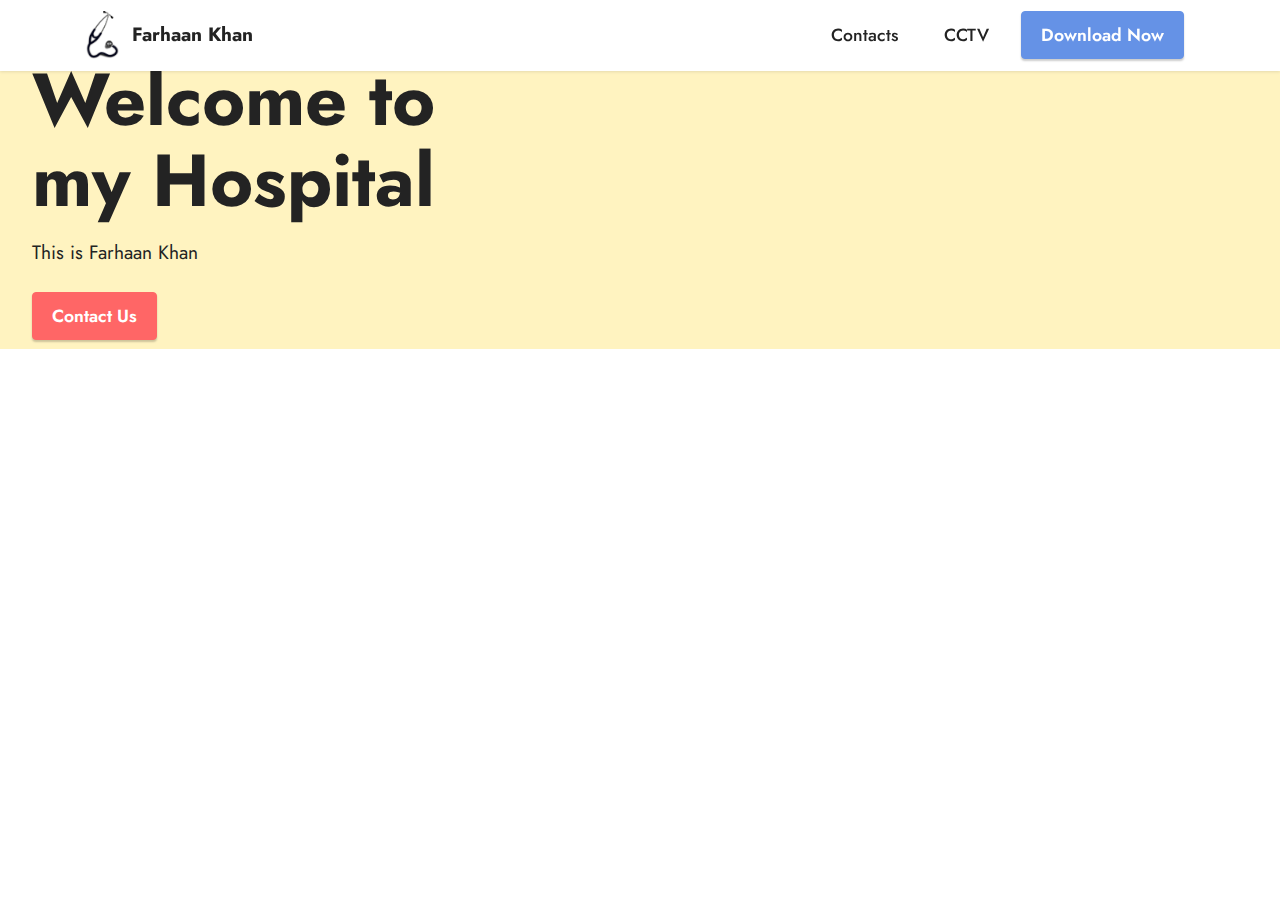
<file: index.html>
<!DOCTYPE html>
<html  >
<head>
  
  <meta charset="UTF-8">
  <meta http-equiv="X-UA-Compatible" content="IE=edge">
  
  <meta name="viewport" content="width=device-width, initial-scale=1, minimum-scale=1">
  <link rel="shortcut icon" href="assets/images/mbr.png" type="image/x-icon">
  <meta name="description" content="">
  
  
  <title>Home</title>
  <link rel="stylesheet" href="assets/tether/tether.min.css">
  <link rel="stylesheet" href="assets/bootstrap/css/bootstrap.min.css">
  <link rel="stylesheet" href="assets/bootstrap/css/bootstrap-grid.min.css">
  <link rel="stylesheet" href="assets/bootstrap/css/bootstrap-reboot.min.css">
  <link rel="stylesheet" href="assets/dropdown/css/style.css">
  <link rel="stylesheet" href="assets/socicon/css/styles.css">
  <link rel="stylesheet" href="assets/theme/css/style.css">
  <link rel="preload" href="https://fonts.googleapis.com/css?family=Jost:100,200,300,400,500,600,700,800,900,100i,200i,300i,400i,500i,600i,700i,800i,900i&display=swap" as="style" onload="this.onload=null;this.rel='stylesheet'">
  <noscript><link rel="stylesheet" href="https://fonts.googleapis.com/css?family=Jost:100,200,300,400,500,600,700,800,900,100i,200i,300i,400i,500i,600i,700i,800i,900i&display=swap"></noscript>
  <link rel="preload" as="style" href="assets/mobirise/css/mbr-additional.css"><link rel="stylesheet" href="assets/mobirise/css/mbr-additional.css" type="text/css">
  
  
  
  
</head>
<body>
  
  <section class="menu menu2 cid-sFqoBYAFUo" once="menu" id="menu2-0">
    
    <nav class="navbar navbar-dropdown navbar-fixed-top navbar-expand-lg">
        <div class="container">
            <div class="navbar-brand">
                <span class="navbar-logo">
                    <a href="https://mobiri.se">
                        <img src="assets/images/mbr.png" alt="" style="height: 3rem;">
                    </a>
                </span>
                <span class="navbar-caption-wrap"><a class="navbar-caption text-black display-7" href="https://mobiri.se">Farhaan Khan</a></span>
            </div>
            <button class="navbar-toggler" type="button" data-toggle="collapse" data-target="#navbarSupportedContent" aria-controls="navbarNavAltMarkup" aria-expanded="false" aria-label="Toggle navigation">
                <div class="hamburger">
                    <span></span>
                    <span></span>
                    <span></span>
                    <span></span>
                </div>
            </button>
            <div class="collapse navbar-collapse" id="navbarSupportedContent">
                <ul class="navbar-nav nav-dropdown" data-app-modern-menu="true"><li class="nav-item"><a class="nav-link link text-black display-4" href="https://mobiri.se">Contacts</a>
                    </li><li class="nav-item"><a class="nav-link link text-black text-primary display-4" href="page1.html">CCTV</a></li></ul>
                
                <div class="navbar-buttons mbr-section-btn">
                    <a class="btn btn-primary display-4" href="https://mobiri.se">
                        Download Now</a>
                </div>
            </div>
        </div>
    </nav>
</section>

<section class="header1 cid-sFqp1aQYGt" data-bg-video="https://www.youtube.com/watch?v=dJq6m5_skCc" id="header1-1">

    

    <div class="mbr-overlay" style="opacity: 0.8; background-color: rgb(255, 240, 176);"></div>

    <div class="container-fluid">
        <div class="row">
            <div class="col-12 col-lg-5">
                <h1 class="mbr-section-title mbr-fonts-style mb-3 display-1"><strong>Welcome to my Hospital</strong></h1>
                
                <p class="mbr-text mbr-fonts-style display-7">
                    This is Farhaan Khan</p>
                <div class="mbr-section-btn mt-3"><a class="btn btn-secondary display-4" href="https://mobiri.se">Contact Us</a></div>
            </div>
        </div>
    </div>
</section><section id="top-1" hidden><a href="https://mobirise.site"></a></section><script src="assets/web/assets/jquery/jquery.min.js"></script>  <script src="assets/popper/popper.min.js"></script>  <script src="assets/tether/tether.min.js"></script>  <script src="assets/bootstrap/js/bootstrap.min.js"></script>  <script src="assets/smoothscroll/smooth-scroll.js"></script>  <script src="assets/dropdown/js/nav-dropdown.js"></script>  <script src="assets/dropdown/js/navbar-dropdown.js"></script>  <script src="assets/touchswipe/jquery.touch-swipe.min.js"></script>  <script src="assets/ytplayer/jquery.mb.ytplayer.min.js"></script>  <script src="assets/vimeoplayer/jquery.mb.vimeo_player.js"></script>  <script src="assets/theme/js/script.js"></script>  
  
  
</body>
</html>
</file>
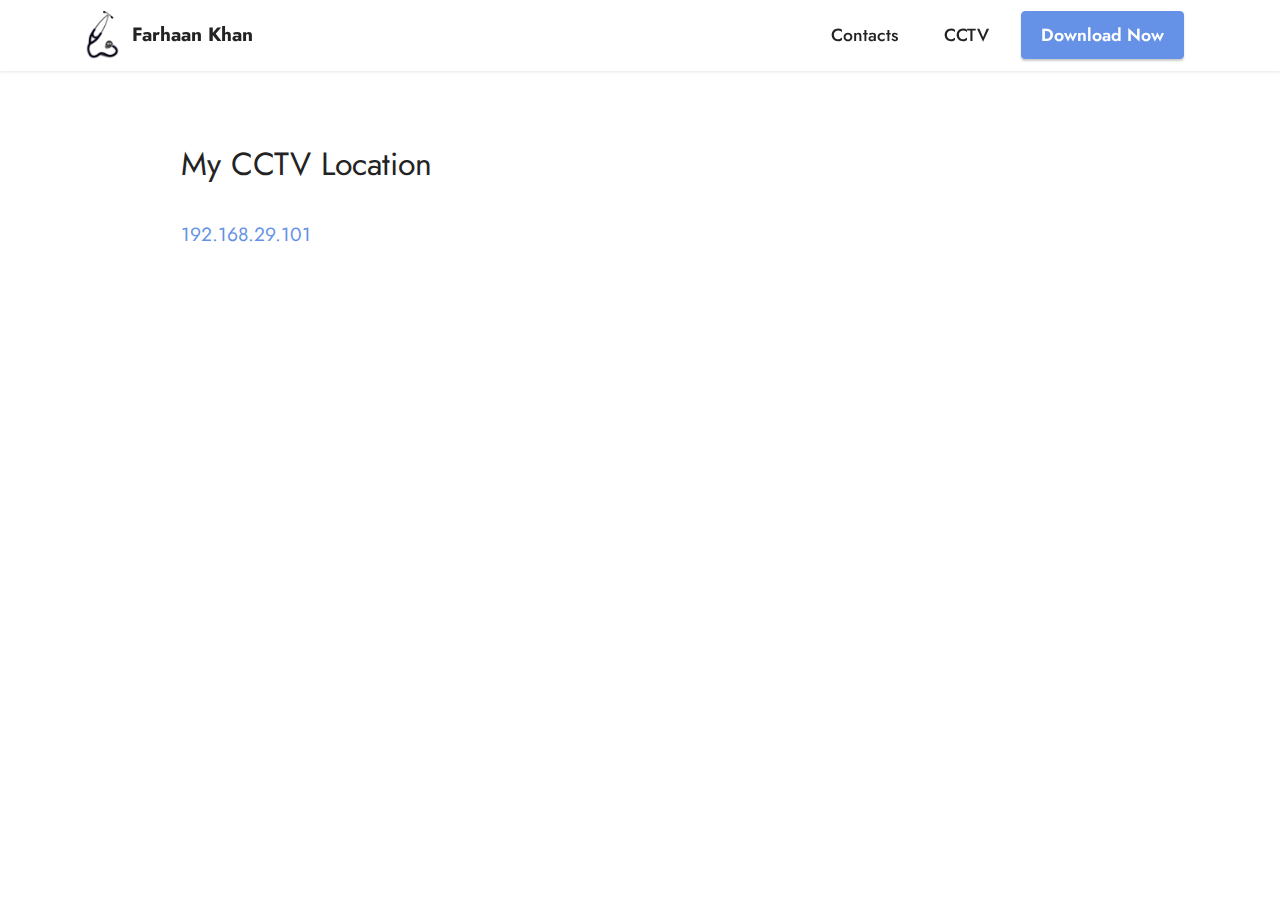
<file: page1.html>
<!DOCTYPE html>
<html  >
<head>
  
  <meta charset="UTF-8">
  <meta http-equiv="X-UA-Compatible" content="IE=edge">
  
  <meta name="viewport" content="width=device-width, initial-scale=1, minimum-scale=1">
  <link rel="shortcut icon" href="assets/images/mbr.png" type="image/x-icon">
  <meta name="description" content="">
  
  
  <title>CCTV</title>
  <link rel="stylesheet" href="assets/tether/tether.min.css">
  <link rel="stylesheet" href="assets/bootstrap/css/bootstrap.min.css">
  <link rel="stylesheet" href="assets/bootstrap/css/bootstrap-grid.min.css">
  <link rel="stylesheet" href="assets/bootstrap/css/bootstrap-reboot.min.css">
  <link rel="stylesheet" href="assets/dropdown/css/style.css">
  <link rel="stylesheet" href="assets/socicon/css/styles.css">
  <link rel="stylesheet" href="assets/theme/css/style.css">
  <link rel="preload" href="https://fonts.googleapis.com/css?family=Jost:100,200,300,400,500,600,700,800,900,100i,200i,300i,400i,500i,600i,700i,800i,900i&display=swap" as="style" onload="this.onload=null;this.rel='stylesheet'">
  <noscript><link rel="stylesheet" href="https://fonts.googleapis.com/css?family=Jost:100,200,300,400,500,600,700,800,900,100i,200i,300i,400i,500i,600i,700i,800i,900i&display=swap"></noscript>
  <link rel="preload" as="style" href="assets/mobirise/css/mbr-additional.css"><link rel="stylesheet" href="assets/mobirise/css/mbr-additional.css" type="text/css">
  
  
  
  
</head>
<body>
  
  <section class="menu menu2 cid-sFqoBYAFUo" once="menu" id="menu2-2">
    
    <nav class="navbar navbar-dropdown navbar-fixed-top navbar-expand-lg">
        <div class="container">
            <div class="navbar-brand">
                <span class="navbar-logo">
                    <a href="https://mobiri.se">
                        <img src="assets/images/mbr.png" alt="" style="height: 3rem;">
                    </a>
                </span>
                <span class="navbar-caption-wrap"><a class="navbar-caption text-black display-7" href="https://mobiri.se">Farhaan Khan</a></span>
            </div>
            <button class="navbar-toggler" type="button" data-toggle="collapse" data-target="#navbarSupportedContent" aria-controls="navbarNavAltMarkup" aria-expanded="false" aria-label="Toggle navigation">
                <div class="hamburger">
                    <span></span>
                    <span></span>
                    <span></span>
                    <span></span>
                </div>
            </button>
            <div class="collapse navbar-collapse" id="navbarSupportedContent">
                <ul class="navbar-nav nav-dropdown" data-app-modern-menu="true"><li class="nav-item"><a class="nav-link link text-black display-4" href="https://mobiri.se">Contacts</a>
                    </li><li class="nav-item"><a class="nav-link link text-black text-primary display-4" href="page1.html">CCTV</a></li></ul>
                
                <div class="navbar-buttons mbr-section-btn">
                    <a class="btn btn-primary display-4" href="https://mobiri.se">
                        Download Now</a>
                </div>
            </div>
        </div>
    </nav>
</section>

<section class="content5 cid-sFqtaiw3h3" id="content5-3">
    
    <div class="container">
        <div class="row justify-content-center">
            <div class="col-md-12 col-lg-10">
                
                <h4 class="mbr-section-subtitle mbr-fonts-style mb-4 display-5">
                    My CCTV Location</h4>
                <p class="mbr-text mbr-fonts-style display-7">
                    <a href="rtsp://192.168.29.102:554" class="text-primary" target="_blank">192.168.29.101</a></p>
            </div>
        </div>
    </div>
</section><section id="top-1" hidden><a href="https://mobirise.site"></a></section><script src="assets/web/assets/jquery/jquery.min.js"></script>  <script src="assets/popper/popper.min.js"></script>  <script src="assets/tether/tether.min.js"></script>  <script src="assets/bootstrap/js/bootstrap.min.js"></script>  <script src="assets/smoothscroll/smooth-scroll.js"></script>  <script src="assets/dropdown/js/nav-dropdown.js"></script>  <script src="assets/dropdown/js/navbar-dropdown.js"></script>  <script src="assets/touchswipe/jquery.touch-swipe.min.js"></script>  <script src="assets/theme/js/script.js"></script>  
  
  
</body>
</html>
</file>
<file: assets/dropdown/css/style.css>
.navbar-dropdown {
  left: 0;
  padding: 0;
  position: absolute;
  right: 0;
  top: 0;
  transition: all 0.45s ease;
  z-index: 1030;
  background: #282828; }
  .navbar-dropdown .navbar-logo {
    margin-right: 0.8rem;
    transition: margin 0.3s ease-in-out;
    vertical-align: middle; }
    .navbar-dropdown .navbar-logo img {
      height: 3.125rem;
      transition: all 0.3s ease-in-out; }
    .navbar-dropdown .navbar-logo.mbr-iconfont {
      font-size: 3.125rem;
      line-height: 3.125rem; }
  .navbar-dropdown .navbar-caption {
    font-weight: 700;
    white-space: normal;
    vertical-align: -4px;
    line-height: 3.125rem !important; }
    .navbar-dropdown .navbar-caption, .navbar-dropdown .navbar-caption:hover {
      color: inherit;
      text-decoration: none; }
  .navbar-dropdown .mbr-iconfont + .navbar-caption {
    vertical-align: -1px; }
  .navbar-dropdown.navbar-fixed-top {
    position: fixed; }
  .navbar-dropdown .navbar-brand span {
    vertical-align: -4px; }
  .navbar-dropdown.bg-color.transparent {
    background: none; }
  .navbar-dropdown.navbar-short .navbar-brand {
    padding: 0.625rem 0; }
    .navbar-dropdown.navbar-short .navbar-brand span {
      vertical-align: -1px; }
  .navbar-dropdown.navbar-short .navbar-caption {
    line-height: 2.375rem !important;
    vertical-align: -2px; }
  .navbar-dropdown.navbar-short .navbar-logo {
    margin-right: 0.5rem; }
    .navbar-dropdown.navbar-short .navbar-logo img {
      height: 2.375rem; }
    .navbar-dropdown.navbar-short .navbar-logo.mbr-iconfont {
      font-size: 2.375rem;
      line-height: 2.375rem; }
  .navbar-dropdown.navbar-short .mbr-table-cell {
    height: 3.625rem; }
  .navbar-dropdown .navbar-close {
    left: 0.6875rem;
    position: fixed;
    top: 0.75rem;
    z-index: 1000; }
  .navbar-dropdown .hamburger-icon {
    content: "";
    display: inline-block;
    vertical-align: middle;
    width: 16px;
    -webkit-box-shadow: 0 -6px 0 1px #282828,0 0 0 1px #282828,0 6px 0 1px #282828;
    -moz-box-shadow: 0 -6px 0 1px #282828,0 0 0 1px #282828,0 6px 0 1px #282828;
    box-shadow: 0 -6px 0 1px #282828,0 0 0 1px #282828,0 6px 0 1px #282828; }

.dropdown-menu .dropdown-toggle[data-toggle="dropdown-submenu"]::after {
  border-bottom: 0.35em solid transparent;
  border-left: 0.35em solid;
  border-right: 0;
  border-top: 0.35em solid transparent;
  margin-left: 0.3rem; }

.dropdown-menu .dropdown-item:focus {
  outline: 0; }

.nav-dropdown {
  font-size: 0.75rem;
  font-weight: 500;
  height: auto !important; }
  .nav-dropdown .nav-btn {
    padding-left: 1rem; }
  .nav-dropdown .link {
    margin: .667em 1.667em;
    font-weight: 500;
    padding: 0;
    transition: color .2s ease-in-out; }
    .nav-dropdown .link.dropdown-toggle {
      margin-right: 2.583em; }
      .nav-dropdown .link.dropdown-toggle::after {
        margin-left: .25rem;
        border-top: 0.35em solid;
        border-right: 0.35em solid transparent;
        border-left: 0.35em solid transparent;
        border-bottom: 0; }
      .nav-dropdown .link.dropdown-toggle[aria-expanded="true"] {
        margin: 0;
        padding: 0.667em 3.263em  0.667em 1.667em; }
  .nav-dropdown .link::after,
  .nav-dropdown .dropdown-item::after {
    color: inherit; }
  .nav-dropdown .btn {
    font-size: 0.75rem;
    font-weight: 700;
    letter-spacing: 0;
    margin-bottom: 0;
    padding-left: 1.25rem;
    padding-right: 1.25rem; }
  .nav-dropdown .dropdown-menu {
    border-radius: 0;
    border: 0;
    left: 0;
    margin: 0;
    padding-bottom: 1.25rem;
    padding-top: 1.25rem;
    position: relative; }
  .nav-dropdown .dropdown-submenu {
    margin-left: 0.125rem;
    top: 0; }
  .nav-dropdown .dropdown-item {
    font-weight: 500;
    line-height: 2;
    padding: 0.3846em 4.615em 0.3846em 1.5385em;
    position: relative;
    transition: color .2s ease-in-out, background-color .2s ease-in-out; }
    .nav-dropdown .dropdown-item::after {
      margin-top: -0.3077em;
      position: absolute;
      right: 1.1538em;
      top: 50%; }
    .nav-dropdown .dropdown-item:focus, .nav-dropdown .dropdown-item:hover {
      background: none; }

@media (max-width: 767px) {
  .nav-dropdown.navbar-toggleable-sm {
    bottom: 0;
    display: none;
    left: 0;
    overflow-x: hidden;
    position: fixed;
    top: 0;
    transform: translateX(-100%);
    -ms-transform: translateX(-100%);
    -webkit-transform: translateX(-100%);
    width: 18.75rem;
    z-index: 999; } }
.nav-dropdown.navbar-toggleable-xl {
  bottom: 0;
  display: none;
  left: 0;
  overflow-x: hidden;
  position: fixed;
  top: 0;
  transform: translateX(-100%);
  -ms-transform: translateX(-100%);
  -webkit-transform: translateX(-100%);
  width: 18.75rem;
  z-index: 999; }

.nav-dropdown-sm {
  display: block !important;
  overflow-x: hidden;
  overflow: auto;
  padding-top: 3.875rem; }
  .nav-dropdown-sm::after {
    content: "";
    display: block;
    height: 3rem;
    width: 100%; }
  .nav-dropdown-sm.collapse.in ~ .navbar-close {
    display: block !important; }
  .nav-dropdown-sm.collapsing, .nav-dropdown-sm.collapse.in {
    transform: translateX(0);
    -ms-transform: translateX(0);
    -webkit-transform: translateX(0);
    transition: all 0.25s ease-out;
    -webkit-transition: all 0.25s ease-out;
    background: #282828; }
  .nav-dropdown-sm.collapsing[aria-expanded="false"] {
    transform: translateX(-100%);
    -ms-transform: translateX(-100%);
    -webkit-transform: translateX(-100%); }
  .nav-dropdown-sm .nav-item {
    display: block;
    margin-left: 0 !important;
    padding-left: 0; }
  .nav-dropdown-sm .link,
  .nav-dropdown-sm .dropdown-item {
    border-top: 1px dotted rgba(255, 255, 255, 0.1);
    font-size: 0.8125rem;
    line-height: 1.6;
    margin: 0 !important;
    padding: 0.875rem 2.4rem 0.875rem 1.5625rem !important;
    position: relative;
    white-space: normal; }
    .nav-dropdown-sm .link:focus, .nav-dropdown-sm .link:hover,
    .nav-dropdown-sm .dropdown-item:focus,
    .nav-dropdown-sm .dropdown-item:hover {
      background: rgba(0, 0, 0, 0.2) !important;
      color: #c0a375; }
  .nav-dropdown-sm .nav-btn {
    position: relative;
    padding: 1.5625rem 1.5625rem 0 1.5625rem; }
    .nav-dropdown-sm .nav-btn::before {
      border-top: 1px dotted rgba(255, 255, 255, 0.1);
      content: "";
      left: 0;
      position: absolute;
      top: 0;
      width: 100%; }
    .nav-dropdown-sm .nav-btn + .nav-btn {
      padding-top: 0.625rem; }
      .nav-dropdown-sm .nav-btn + .nav-btn::before {
        display: none; }
  .nav-dropdown-sm .btn {
    padding: 0.625rem 0; }
  .nav-dropdown-sm .dropdown-toggle[data-toggle="dropdown-submenu"]::after {
    margin-left: .25rem;
    border-top: 0.35em solid;
    border-right: 0.35em solid transparent;
    border-left: 0.35em solid transparent;
    border-bottom: 0; }
  .nav-dropdown-sm .dropdown-toggle[data-toggle="dropdown-submenu"][aria-expanded="true"]::after {
    border-top: 0;
    border-right: 0.35em solid transparent;
    border-left: 0.35em solid transparent;
    border-bottom: 0.35em solid; }
  .nav-dropdown-sm .dropdown-menu {
    margin: 0;
    padding: 0;
    position: relative;
    top: 0;
    left: 0;
    width: 100%;
    border: 0;
    float: none;
    border-radius: 0;
    background: none; }
  .nav-dropdown-sm .dropdown-submenu {
    left: 100%;
    margin-left: 0.125rem;
    margin-top: -1.25rem;
    top: 0; }

.navbar-toggleable-sm .nav-dropdown .dropdown-menu {
  position: absolute; }

.navbar-toggleable-sm .nav-dropdown .dropdown-submenu {
  left: 100%;
  margin-left: 0.125rem;
  margin-top: -1.25rem;
  top: 0; }

.navbar-toggleable-sm.opened .nav-dropdown .dropdown-menu {
  position: relative; }

.navbar-toggleable-sm.opened .nav-dropdown .dropdown-submenu {
  left: 0;
  margin-left: 00rem;
  margin-top: 0rem;
  top: 0; }

.is-builder .nav-dropdown.collapsing {
  transition: none !important; }

/*# sourceMappingURL=style.css.map */
</file>
<file: assets/socicon/css/styles.css>
@charset "UTF-8";

@font-face {
  font-family: 'Socicon';
  src:  url('../fonts/socicon.eot');
  src:  url('../fonts/socicon.eot?#iefix') format('embedded-opentype'),
    url('../fonts/socicon.woff2') format('woff2'),
    url('../fonts/socicon.ttf') format('truetype'),
    url('../fonts/socicon.woff') format('woff'),
    url('../fonts/socicon.svg#socicon') format('svg');
  font-weight: normal;
  font-style: normal;
  font-display: swap;
}

[data-icon]:before {
  font-family: "socicon" !important;
  content: attr(data-icon);
  font-style: normal !important;
  font-weight: normal !important;
  font-variant: normal !important;
  text-transform: none !important;
  speak: none;
  line-height: 1;
  -webkit-font-smoothing: antialiased;
  -moz-osx-font-smoothing: grayscale;
}

[class^="socicon-"], [class*=" socicon-"] {
  /* use !important to prevent issues with browser extensions that change fonts */
  font-family: 'Socicon' !important;
  speak: none;
  font-style: normal;
  font-weight: normal;
  font-variant: normal;
  text-transform: none;
  line-height: 1;

  /* Better Font Rendering =========== */
  -webkit-font-smoothing: antialiased;
  -moz-osx-font-smoothing: grayscale;
}

.socicon-eitaa:before {
  content: "\e97c";
}
.socicon-soroush:before {
  content: "\e97d";
}
.socicon-bale:before {
  content: "\e97e";
}
.socicon-zazzle:before {
  content: "\e97b";
}
.socicon-society6:before {
  content: "\e97a";
}
.socicon-redbubble:before {
  content: "\e979";
}
.socicon-avvo:before {
  content: "\e978";
}
.socicon-stitcher:before {
  content: "\e977";
}
.socicon-googlehangouts:before {
  content: "\e974";
}
.socicon-dlive:before {
  content: "\e975";
}
.socicon-vsco:before {
  content: "\e976";
}
.socicon-flipboard:before {
  content: "\e973";
}
.socicon-ubuntu:before {
  content: "\e958";
}
.socicon-artstation:before {
  content: "\e959";
}
.socicon-invision:before {
  content: "\e95a";
}
.socicon-torial:before {
  content: "\e95b";
}
.socicon-collectorz:before {
  content: "\e95c";
}
.socicon-seenthis:before {
  content: "\e95d";
}
.socicon-googleplaymusic:before {
  content: "\e95e";
}
.socicon-debian:before {
  content: "\e95f";
}
.socicon-filmfreeway:before {
  content: "\e960";
}
.socicon-gnome:before {
  content: "\e961";
}
.socicon-itchio:before {
  content: "\e962";
}
.socicon-jamendo:before {
  content: "\e963";
}
.socicon-mix:before {
  content: "\e964";
}
.socicon-sharepoint:before {
  content: "\e965";
}
.socicon-tinder:before {
  content: "\e966";
}
.socicon-windguru:before {
  content: "\e967";
}
.socicon-cdbaby:before {
  content: "\e968";
}
.socicon-elementaryos:before {
  content: "\e969";
}
.socicon-stage32:before {
  content: "\e96a";
}
.socicon-tiktok:before {
  content: "\e96b";
}
.socicon-gitter:before {
  content: "\e96c";
}
.socicon-letterboxd:before {
  content: "\e96d";
}
.socicon-threema:before {
  content: "\e96e";
}
.socicon-splice:before {
  content: "\e96f";
}
.socicon-metapop:before {
  content: "\e970";
}
.socicon-naver:before {
  content: "\e971";
}
.socicon-remote:before {
  content: "\e972";
}
.socicon-internet:before {
  content: "\e957";
}
.socicon-moddb:before {
  content: "\e94b";
}
.socicon-indiedb:before {
  content: "\e94c";
}
.socicon-traxsource:before {
  content: "\e94d";
}
.socicon-gamefor:before {
  content: "\e94e";
}
.socicon-pixiv:before {
  content: "\e94f";
}
.socicon-myanimelist:before {
  content: "\e950";
}
.socicon-blackberry:before {
  content: "\e951";
}
.socicon-wickr:before {
  content: "\e952";
}
.socicon-spip:before {
  content: "\e953";
}
.socicon-napster:before {
  content: "\e954";
}
.socicon-beatport:before {
  content: "\e955";
}
.socicon-hackerone:before {
  content: "\e956";
}
.socicon-hackernews:before {
  content: "\e946";
}
.socicon-smashwords:before {
  content: "\e947";
}
.socicon-kobo:before {
  content: "\e948";
}
.socicon-bookbub:before {
  content: "\e949";
}
.socicon-mailru:before {
  content: "\e94a";
}
.socicon-gitlab:before {
  content: "\e945";
}
.socicon-instructables:before {
  content: "\e944";
}
.socicon-portfolio:before {
  content: "\e943";
}
.socicon-codered:before {
  content: "\e940";
}
.socicon-origin:before {
  content: "\e941";
}
.socicon-nextdoor:before {
  content: "\e942";
}
.socicon-udemy:before {
  content: "\e93f";
}
.socicon-livemaster:before {
  content: "\e93e";
}
.socicon-crunchbase:before {
  content: "\e93b";
}
.socicon-homefy:before {
  content: "\e93c";
}
.socicon-calendly:before {
  content: "\e93d";
}
.socicon-realtor:before {
  content: "\e90f";
}
.socicon-tidal:before {
  content: "\e910";
}
.socicon-qobuz:before {
  content: "\e911";
}
.socicon-natgeo:before {
  content: "\e912";
}
.socicon-mastodon:before {
  content: "\e913";
}
.socicon-unsplash:before {
  content: "\e914";
}
.socicon-homeadvisor:before {
  content: "\e915";
}
.socicon-angieslist:before {
  content: "\e916";
}
.socicon-codepen:before {
  content: "\e917";
}
.socicon-slack:before {
  content: "\e918";
}
.socicon-openaigym:before {
  content: "\e919";
}
.socicon-logmein:before {
  content: "\e91a";
}
.socicon-fiverr:before {
  content: "\e91b";
}
.socicon-gotomeeting:before {
  content: "\e91c";
}
.socicon-aliexpress:before {
  content: "\e91d";
}
.socicon-guru:before {
  content: "\e91e";
}
.socicon-appstore:before {
  content: "\e91f";
}
.socicon-homes:before {
  content: "\e920";
}
.socicon-zoom:before {
  content: "\e921";
}
.socicon-alibaba:before {
  content: "\e922";
}
.socicon-craigslist:before {
  content: "\e923";
}
.socicon-wix:before {
  content: "\e924";
}
.socicon-redfin:before {
  content: "\e925";
}
.socicon-googlecalendar:before {
  content: "\e926";
}
.socicon-shopify:before {
  content: "\e927";
}
.socicon-freelancer:before {
  content: "\e928";
}
.socicon-seedrs:before {
  content: "\e929";
}
.socicon-bing:before {
  content: "\e92a";
}
.socicon-doodle:before {
  content: "\e92b";
}
.socicon-bonanza:before {
  content: "\e92c";
}
.socicon-squarespace:before {
  content: "\e92d";
}
.socicon-toptal:before {
  content: "\e92e";
}
.socicon-gust:before {
  content: "\e92f";
}
.socicon-ask:before {
  content: "\e930";
}
.socicon-trulia:before {
  content: "\e931";
}
.socicon-loomly:before {
  content: "\e932";
}
.socicon-ghost:before {
  content: "\e933";
}
.socicon-upwork:before {
  content: "\e934";
}
.socicon-fundable:before {
  content: "\e935";
}
.socicon-booking:before {
  content: "\e936";
}
.socicon-googlemaps:before {
  content: "\e937";
}
.socicon-zillow:before {
  content: "\e938";
}
.socicon-niconico:before {
  content: "\e939";
}
.socicon-toneden:before {
  content: "\e93a";
}
.socicon-augment:before {
  content: "\e908";
}
.socicon-bitbucket:before {
  content: "\e909";
}
.socicon-fyuse:before {
  content: "\e90a";
}
.socicon-yt-gaming:before {
  content: "\e90b";
}
.socicon-sketchfab:before {
  content: "\e90c";
}
.socicon-mobcrush:before {
  content: "\e90d";
}
.socicon-microsoft:before {
  content: "\e90e";
}
.socicon-pandora:before {
  content: "\e907";
}
.socicon-messenger:before {
  content: "\e906";
}
.socicon-gamewisp:before {
  content: "\e905";
}
.socicon-bloglovin:before {
  content: "\e904";
}
.socicon-tunein:before {
  content: "\e903";
}
.socicon-gamejolt:before {
  content: "\e901";
}
.socicon-trello:before {
  content: "\e902";
}
.socicon-spreadshirt:before {
  content: "\e900";
}
.socicon-500px:before {
  content: "\e000";
}
.socicon-8tracks:before {
  content: "\e001";
}
.socicon-airbnb:before {
  content: "\e002";
}
.socicon-alliance:before {
  content: "\e003";
}
.socicon-amazon:before {
  content: "\e004";
}
.socicon-amplement:before {
  content: "\e005";
}
.socicon-android:before {
  content: "\e006";
}
.socicon-angellist:before {
  content: "\e007";
}
.socicon-apple:before {
  content: "\e008";
}
.socicon-appnet:before {
  content: "\e009";
}
.socicon-baidu:before {
  content: "\e00a";
}
.socicon-bandcamp:before {
  content: "\e00b";
}
.socicon-battlenet:before {
  content: "\e00c";
}
.socicon-mixer:before {
  content: "\e00d";
}
.socicon-bebee:before {
  content: "\e00e";
}
.socicon-bebo:before {
  content: "\e00f";
}
.socicon-behance:before {
  content: "\e010";
}
.socicon-blizzard:before {
  content: "\e011";
}
.socicon-blogger:before {
  content: "\e012";
}
.socicon-buffer:before {
  content: "\e013";
}
.socicon-chrome:before {
  content: "\e014";
}
.socicon-coderwall:before {
  content: "\e015";
}
.socicon-curse:before {
  content: "\e016";
}
.socicon-dailymotion:before {
  content: "\e017";
}
.socicon-deezer:before {
  content: "\e018";
}
.socicon-delicious:before {
  content: "\e019";
}
.socicon-deviantart:before {
  content: "\e01a";
}
.socicon-diablo:before {
  content: "\e01b";
}
.socicon-digg:before {
  content: "\e01c";
}
.socicon-discord:before {
  content: "\e01d";
}
.socicon-disqus:before {
  content: "\e01e";
}
.socicon-douban:before {
  content: "\e01f";
}
.socicon-draugiem:before {
  content: "\e020";
}
.socicon-dribbble:before {
  content: "\e021";
}
.socicon-drupal:before {
  content: "\e022";
}
.socicon-ebay:before {
  content: "\e023";
}
.socicon-ello:before {
  content: "\e024";
}
.socicon-endomodo:before {
  content: "\e025";
}
.socicon-envato:before {
  content: "\e026";
}
.socicon-etsy:before {
  content: "\e027";
}
.socicon-facebook:before {
  content: "\e028";
}
.socicon-feedburner:before {
  content: "\e029";
}
.socicon-filmweb:before {
  content: "\e02a";
}
.socicon-firefox:before {
  content: "\e02b";
}
.socicon-flattr:before {
  content: "\e02c";
}
.socicon-flickr:before {
  content: "\e02d";
}
.socicon-formulr:before {
  content: "\e02e";
}
.socicon-forrst:before {
  content: "\e02f";
}
.socicon-foursquare:before {
  content: "\e030";
}
.socicon-friendfeed:before {
  content: "\e031";
}
.socicon-github:before {
  content: "\e032";
}
.socicon-goodreads:before {
  content: "\e033";
}
.socicon-google:before {
  content: "\e034";
}
.socicon-googlescholar:before {
  content: "\e035";
}
.socicon-googlegroups:before {
  content: "\e036";
}
.socicon-googlephotos:before {
  content: "\e037";
}
.socicon-googleplus:before {
  content: "\e038";
}
.socicon-grooveshark:before {
  content: "\e039";
}
.socicon-hackerrank:before {
  content: "\e03a";
}
.socicon-hearthstone:before {
  content: "\e03b";
}
.socicon-hellocoton:before {
  content: "\e03c";
}
.socicon-heroes:before {
  content: "\e03d";
}
.socicon-smashcast:before {
  content: "\e03e";
}
.socicon-horde:before {
  content: "\e03f";
}
.socicon-houzz:before {
  content: "\e040";
}
.socicon-icq:before {
  content: "\e041";
}
.socicon-identica:before {
  content: "\e042";
}
.socicon-imdb:before {
  content: "\e043";
}
.socicon-instagram:before {
  content: "\e044";
}
.socicon-issuu:before {
  content: "\e045";
}
.socicon-istock:before {
  content: "\e046";
}
.socicon-itunes:before {
  content: "\e047";
}
.socicon-keybase:before {
  content: "\e048";
}
.socicon-lanyrd:before {
  content: "\e049";
}
.socicon-lastfm:before {
  content: "\e04a";
}
.socicon-line:before {
  content: "\e04b";
}
.socicon-linkedin:before {
  content: "\e04c";
}
.socicon-livejournal:before {
  content: "\e04d";
}
.socicon-lyft:before {
  content: "\e04e";
}
.socicon-macos:before {
  content: "\e04f";
}
.socicon-mail:before {
  content: "\e050";
}
.socicon-medium:before {
  content: "\e051";
}
.socicon-meetup:before {
  content: "\e052";
}
.socicon-mixcloud:before {
  content: "\e053";
}
.socicon-modelmayhem:before {
  content: "\e054";
}
.socicon-mumble:before {
  content: "\e055";
}
.socicon-myspace:before {
  content: "\e056";
}
.socicon-newsvine:before {
  content: "\e057";
}
.socicon-nintendo:before {
  content: "\e058";
}
.socicon-npm:before {
  content: "\e059";
}
.socicon-odnoklassniki:before {
  content: "\e05a";
}
.socicon-openid:before {
  content: "\e05b";
}
.socicon-opera:before {
  content: "\e05c";
}
.socicon-outlook:before {
  content: "\e05d";
}
.socicon-overwatch:before {
  content: "\e05e";
}
.socicon-patreon:before {
  content: "\e05f";
}
.socicon-paypal:before {
  content: "\e060";
}
.socicon-periscope:before {
  content: "\e061";
}
.socicon-persona:before {
  content: "\e062";
}
.socicon-pinterest:before {
  content: "\e063";
}
.socicon-play:before {
  content: "\e064";
}
.socicon-player:before {
  content: "\e065";
}
.socicon-playstation:before {
  content: "\e066";
}
.socicon-pocket:before {
  content: "\e067";
}
.socicon-qq:before {
  content: "\e068";
}
.socicon-quora:before {
  content: "\e069";
}
.socicon-raidcall:before {
  content: "\e06a";
}
.socicon-ravelry:before {
  content: "\e06b";
}
.socicon-reddit:before {
  content: "\e06c";
}
.socicon-renren:before {
  content: "\e06d";
}
.socicon-researchgate:before {
  content: "\e06e";
}
.socicon-residentadvisor:before {
  content: "\e06f";
}
.socicon-reverbnation:before {
  content: "\e070";
}
.socicon-rss:before {
  content: "\e071";
}
.socicon-sharethis:before {
  content: "\e072";
}
.socicon-skype:before {
  content: "\e073";
}
.socicon-slideshare:before {
  content: "\e074";
}
.socicon-smugmug:before {
  content: "\e075";
}
.socicon-snapchat:before {
  content: "\e076";
}
.socicon-songkick:before {
  content: "\e077";
}
.socicon-soundcloud:before {
  content: "\e078";
}
.socicon-spotify:before {
  content: "\e079";
}
.socicon-stackexchange:before {
  content: "\e07a";
}
.socicon-stackoverflow:before {
  content: "\e07b";
}
.socicon-starcraft:before {
  content: "\e07c";
}
.socicon-stayfriends:before {
  content: "\e07d";
}
.socicon-steam:before {
  content: "\e07e";
}
.socicon-storehouse:before {
  content: "\e07f";
}
.socicon-strava:before {
  content: "\e080";
}
.socicon-streamjar:before {
  content: "\e081";
}
.socicon-stumbleupon:before {
  content: "\e082";
}
.socicon-swarm:before {
  content: "\e083";
}
.socicon-teamspeak:before {
  content: "\e084";
}
.socicon-teamviewer:before {
  content: "\e085";
}
.socicon-technorati:before {
  content: "\e086";
}
.socicon-telegram:before {
  content: "\e087";
}
.socicon-tripadvisor:before {
  content: "\e088";
}
.socicon-tripit:before {
  content: "\e089";
}
.socicon-triplej:before {
  content: "\e08a";
}
.socicon-tumblr:before {
  content: "\e08b";
}
.socicon-twitch:before {
  content: "\e08c";
}
.socicon-twitter:before {
  content: "\e08d";
}
.socicon-uber:before {
  content: "\e08e";
}
.socicon-ventrilo:before {
  content: "\e08f";
}
.socicon-viadeo:before {
  content: "\e090";
}
.socicon-viber:before {
  content: "\e091";
}
.socicon-viewbug:before {
  content: "\e092";
}
.socicon-vimeo:before {
  content: "\e093";
}
.socicon-vine:before {
  content: "\e094";
}
.socicon-vkontakte:before {
  content: "\e095";
}
.socicon-warcraft:before {
  content: "\e096";
}
.socicon-wechat:before {
  content: "\e097";
}
.socicon-weibo:before {
  content: "\e098";
}
.socicon-whatsapp:before {
  content: "\e099";
}
.socicon-wikipedia:before {
  content: "\e09a";
}
.socicon-windows:before {
  content: "\e09b";
}
.socicon-wordpress:before {
  content: "\e09c";
}
.socicon-wykop:before {
  content: "\e09d";
}
.socicon-xbox:before {
  content: "\e09e";
}
.socicon-xing:before {
  content: "\e09f";
}
.socicon-yahoo:before {
  content: "\e0a0";
}
.socicon-yammer:before {
  content: "\e0a1";
}
.socicon-yandex:before {
  content: "\e0a2";
}
.socicon-yelp:before {
  content: "\e0a3";
}
.socicon-younow:before {
  content: "\e0a4";
}
.socicon-youtube:before {
  content: "\e0a5";
}
.socicon-zapier:before {
  content: "\e0a6";
}
.socicon-zerply:before {
  content: "\e0a7";
}
.socicon-zomato:before {
  content: "\e0a8";
}
.socicon-zynga:before {
  content: "\e0a9";
}
</file>
<file: assets/theme/css/style.css>
@charset "UTF-8";
section {
  background-color: #ffffff;
}

body {
  font-style: normal;
  line-height: 1.5;
  font-weight: 400;
  color: #232323;
  position: relative;
}

section,
.container,
.container-fluid {
  position: relative;
  word-wrap: break-word;
}

a.mbr-iconfont:hover {
  text-decoration: none;
}

.article .lead p,
.article .lead ul,
.article .lead ol,
.article .lead pre,
.article .lead blockquote {
  margin-bottom: 0;
}

a {
  font-style: normal;
  font-weight: 400;
  cursor: pointer;
}
a, a:hover {
  text-decoration: none;
}

.mbr-section-title {
  font-style: normal;
  line-height: 1.3;
}

.mbr-section-subtitle {
  line-height: 1.3;
}

.mbr-text {
  font-style: normal;
  line-height: 1.7;
}

h1,
h2,
h3,
h4,
h5,
h6,
.display-1,
.display-2,
.display-4,
.display-5,
.display-7,
span,
p,
a {
  line-height: 1;
  word-break: break-word;
  word-wrap: break-word;
  font-weight: 400;
}

b,
strong {
  font-weight: bold;
}

input:-webkit-autofill, input:-webkit-autofill:hover, input:-webkit-autofill:focus, input:-webkit-autofill:active {
  transition-delay: 9999s;
  -webkit-transition-property: background-color, color;
  transition-property: background-color, color;
}

textarea[type=hidden] {
  display: none;
}

section {
  background-position: 50% 50%;
  background-repeat: no-repeat;
  background-size: cover;
}
section .mbr-background-video,
section .mbr-background-video-preview {
  position: absolute;
  bottom: 0;
  left: 0;
  right: 0;
  top: 0;
}

.hidden {
  visibility: hidden;
}

.mbr-z-index20 {
  z-index: 20;
}

/*! Base colors */
.mbr-white {
  color: #ffffff;
}

.mbr-black {
  color: #111111;
}

.mbr-bg-white {
  background-color: #ffffff;
}

.mbr-bg-black {
  background-color: #000000;
}

/*! Text-aligns */
.align-left {
  text-align: left;
}

.align-center {
  text-align: center;
}

.align-right {
  text-align: right;
}

/*! Font-weight  */
.mbr-light {
  font-weight: 300;
}

.mbr-regular {
  font-weight: 400;
}

.mbr-semibold {
  font-weight: 500;
}

.mbr-bold {
  font-weight: 700;
}

/*! Media  */
.media-content {
  flex-basis: 100%;
}

.media-container-row {
  display: flex;
  flex-direction: row;
  flex-wrap: wrap;
  justify-content: center;
  align-content: center;
  align-items: start;
}
.media-container-row .media-size-item {
  width: 400px;
}

.media-container-column {
  display: flex;
  flex-direction: column;
  flex-wrap: wrap;
  justify-content: center;
  align-content: center;
  align-items: stretch;
}
.media-container-column > * {
  width: 100%;
}

@media (min-width: 992px) {
  .media-container-row {
    flex-wrap: nowrap;
  }
}
figure {
  margin-bottom: 0;
  overflow: hidden;
}

figure[mbr-media-size] {
  transition: width 0.1s;
}

img,
iframe {
  display: block;
  width: 100%;
}

.card {
  background-color: transparent;
  border: none;
}

.card-box {
  width: 100%;
}

.card-img {
  text-align: center;
  flex-shrink: 0;
  -webkit-flex-shrink: 0;
}

.media {
  max-width: 100%;
  margin: 0 auto;
}

.mbr-figure {
  align-self: center;
}

.media-container > div {
  max-width: 100%;
}

.mbr-figure img,
.card-img img {
  width: 100%;
}

@media (max-width: 991px) {
  .media-size-item {
    width: auto !important;
  }

  .media {
    width: auto;
  }

  .mbr-figure {
    width: 100% !important;
  }
}
/*! Buttons */
.mbr-section-btn {
  margin-left: -0.6rem;
  margin-right: -0.6rem;
  font-size: 0;
}

.btn {
  font-weight: 600;
  border-width: 1px;
  font-style: normal;
  margin: 0.6rem 0.6rem;
  white-space: normal;
  transition: all 0.2s ease-in-out;
  display: inline-flex;
  align-items: center;
  justify-content: center;
  word-break: break-word;
}

.btn-sm {
  font-weight: 600;
  letter-spacing: 0px;
  transition: all 0.3s ease-in-out;
}

.btn-md {
  font-weight: 600;
  letter-spacing: 0px;
  transition: all 0.3s ease-in-out;
}

.btn-lg {
  font-weight: 600;
  letter-spacing: 0px;
  transition: all 0.3s ease-in-out;
}

.btn-form {
  margin: 0;
}
.btn-form:hover {
  cursor: pointer;
}

nav .mbr-section-btn {
  margin-left: 0rem;
  margin-right: 0rem;
}

/*! Btn icon margin */
.btn .mbr-iconfont,
.btn.btn-sm .mbr-iconfont {
  order: 1;
  cursor: pointer;
  margin-left: 0.5rem;
  vertical-align: sub;
}

.btn.btn-md .mbr-iconfont,
.btn.btn-md .mbr-iconfont {
  margin-left: 0.8rem;
}

.mbr-regular {
  font-weight: 400;
}

.mbr-semibold {
  font-weight: 500;
}

.mbr-bold {
  font-weight: 700;
}

[type=submit] {
  -webkit-appearance: none;
}

/*! Full-screen */
.mbr-fullscreen .mbr-overlay {
  min-height: 100vh;
}

.mbr-fullscreen {
  display: flex;
  display: -moz-flex;
  display: -ms-flex;
  display: -o-flex;
  align-items: center;
  min-height: 100vh;
  padding-top: 3rem;
  padding-bottom: 3rem;
}

/*! Map */
.map {
  height: 25rem;
  position: relative;
}
.map iframe {
  width: 100%;
  height: 100%;
}

/*! Scroll to top arrow */
.mbr-arrow-up {
  bottom: 25px;
  right: 90px;
  position: fixed;
  text-align: right;
  z-index: 5000;
  color: #ffffff;
  font-size: 22px;
}

.mbr-arrow-up a {
  background: rgba(0, 0, 0, 0.2);
  border-radius: 50%;
  color: #fff;
  display: inline-block;
  height: 60px;
  width: 60px;
  border: 2px solid #fff;
  outline-style: none !important;
  position: relative;
  text-decoration: none;
  transition: all 0.3s ease-in-out;
  cursor: pointer;
  text-align: center;
}
.mbr-arrow-up a:hover {
  background-color: rgba(0, 0, 0, 0.4);
}
.mbr-arrow-up a i {
  line-height: 60px;
}

.mbr-arrow-up-icon {
  display: block;
  color: #fff;
}

.mbr-arrow-up-icon::before {
  content: "›";
  display: inline-block;
  font-family: serif;
  font-size: 22px;
  line-height: 1;
  font-style: normal;
  position: relative;
  top: 6px;
  left: -4px;
  transform: rotate(-90deg);
}

/*! Arrow Down */
.mbr-arrow {
  position: absolute;
  bottom: 45px;
  left: 50%;
  width: 60px;
  height: 60px;
  cursor: pointer;
  background-color: rgba(80, 80, 80, 0.5);
  border-radius: 50%;
  transform: translateX(-50%);
}
@media (max-width: 767px) {
  .mbr-arrow {
    display: none;
  }
}
.mbr-arrow > a {
  display: inline-block;
  text-decoration: none;
  outline-style: none;
  -webkit-animation: arrowdown 1.7s ease-in-out infinite;
          animation: arrowdown 1.7s ease-in-out infinite;
  color: #ffffff;
}
.mbr-arrow > a > i {
  position: absolute;
  top: -2px;
  left: 15px;
  font-size: 2rem;
}

#scrollToTop a i::before {
  content: "";
  position: absolute;
  display: block;
  border-bottom: 2.5px solid #fff;
  border-left: 2.5px solid #fff;
  width: 27.8%;
  height: 27.8%;
  left: 50%;
  top: 51%;
  transform: translateY(-30%) translateX(-50%) rotate(135deg);
}

@keyframes arrowdown {
  0% {
    transform: translateY(0px);
  }
  50% {
    transform: translateY(-5px);
  }
  100% {
    transform: translateY(0px);
  }
}
@-webkit-keyframes arrowdown {
  0% {
    transform: translateY(0px);
  }
  50% {
    transform: translateY(-5px);
  }
  100% {
    transform: translateY(0px);
  }
}
@media (max-width: 500px) {
  .mbr-arrow-up {
    left: 0;
    right: 0;
    text-align: center;
  }
}
/*Gradients animation*/
@keyframes gradient-animation {
  from {
    background-position: 0% 100%;
    -webkit-animation-timing-function: ease-in-out;
            animation-timing-function: ease-in-out;
  }
  to {
    background-position: 100% 0%;
    -webkit-animation-timing-function: ease-in-out;
            animation-timing-function: ease-in-out;
  }
}
@-webkit-keyframes gradient-animation {
  from {
    background-position: 0% 100%;
    -webkit-animation-timing-function: ease-in-out;
            animation-timing-function: ease-in-out;
  }
  to {
    background-position: 100% 0%;
    -webkit-animation-timing-function: ease-in-out;
            animation-timing-function: ease-in-out;
  }
}
.bg-gradient {
  background-size: 200% 200%;
  animation: gradient-animation 5s infinite alternate;
  -webkit-animation: gradient-animation 5s infinite alternate;
}

.menu .navbar-brand {
  display: -webkit-flex;
}
.menu .navbar-brand span {
  display: flex;
  display: -webkit-flex;
}
.menu .navbar-brand .navbar-caption-wrap {
  display: -webkit-flex;
}
.menu .navbar-brand .navbar-logo img {
  display: -webkit-flex;
  width: auto;
}
@media (min-width: 768px) and (max-width: 991px) {
  .menu .navbar-toggleable-sm .navbar-nav {
    display: -ms-flexbox;
  }
}
@media (max-width: 991px) {
  .menu .navbar-collapse {
    max-height: 93.5vh;
  }
  .menu .navbar-collapse.show {
    overflow: auto;
  }
}
@media (min-width: 992px) {
  .menu .navbar-nav.nav-dropdown {
    display: -webkit-flex;
  }
  .menu .navbar-toggleable-sm .navbar-collapse {
    display: -webkit-flex !important;
  }
  .menu .collapsed .navbar-collapse {
    max-height: 93.5vh;
  }
  .menu .collapsed .navbar-collapse.show {
    overflow: auto;
  }
}
@media (max-width: 767px) {
  .menu .navbar-collapse {
    max-height: 80vh;
  }
}

.nav-link .mbr-iconfont {
  margin-right: 0.5rem;
}

.navbar {
  display: -webkit-flex;
  -webkit-flex-wrap: wrap;
  -webkit-align-items: center;
  -webkit-justify-content: space-between;
}

.navbar-collapse {
  -webkit-flex-basis: 100%;
  -webkit-flex-grow: 1;
  -webkit-align-items: center;
}

.nav-dropdown .link {
  padding: 0.667em 1.667em !important;
  margin: 0 !important;
}

.nav {
  display: -webkit-flex;
  -webkit-flex-wrap: wrap;
}

.row {
  display: -webkit-flex;
  -webkit-flex-wrap: wrap;
}

.justify-content-center {
  -webkit-justify-content: center;
}

.form-inline {
  display: -webkit-flex;
}

.card-wrapper {
  -webkit-flex: 1;
}

.carousel-control {
  z-index: 10;
  display: -webkit-flex;
}

.carousel-controls {
  display: -webkit-flex;
}

.media {
  display: -webkit-flex;
}

.form-group:focus {
  outline: none;
}

.jq-selectbox__select {
  padding: 7px 0;
  position: relative;
}

.jq-selectbox__dropdown {
  overflow: hidden;
  border-radius: 10px;
  position: absolute;
  top: 100%;
  left: 0 !important;
  width: 100% !important;
}

.jq-selectbox__trigger-arrow {
  right: 0;
  transform: translateY(-50%);
}

.jq-selectbox li {
  padding: 1.07em 0.5em;
}

input[type=range] {
  padding-left: 0 !important;
  padding-right: 0 !important;
}

.modal-dialog,
.modal-content {
  height: 100%;
}

.modal-dialog .carousel-inner {
  height: calc(100vh - 1.75rem);
}
@media (max-width: 575px) {
  .modal-dialog .carousel-inner {
    height: calc(100vh - 1rem);
  }
}

.carousel-item {
  text-align: center;
}

.carousel-item img {
  margin: auto;
}

.navbar-toggler {
  align-self: flex-start;
  padding: 0.25rem 0.75rem;
  font-size: 1.25rem;
  line-height: 1;
  background: transparent;
  border: 1px solid transparent;
  border-radius: 0.25rem;
}

.navbar-toggler:focus,
.navbar-toggler:hover {
  text-decoration: none;
}

.navbar-toggler-icon {
  display: inline-block;
  width: 1.5em;
  height: 1.5em;
  vertical-align: middle;
  content: "";
  background: no-repeat center center;
  background-size: 100% 100%;
}

.navbar-toggler-left {
  position: absolute;
  left: 1rem;
}

.navbar-toggler-right {
  position: absolute;
  right: 1rem;
}

.card-img {
  width: auto;
}

.menu .navbar.collapsed:not(.beta-menu) {
  flex-direction: column;
}

.carousel-item.active,
.carousel-item-next,
.carousel-item-prev {
  display: flex;
}

.note-air-layout .dropup .dropdown-menu,
.note-air-layout .navbar-fixed-bottom .dropdown .dropdown-menu {
  bottom: initial !important;
}

html,
body {
  height: auto;
  min-height: 100vh;
}

.dropup .dropdown-toggle::after {
  display: none;
}

.form-asterisk {
  font-family: initial;
  position: absolute;
  top: -2px;
  font-weight: normal;
}

.form-control-label {
  position: relative;
  cursor: pointer;
  margin-bottom: 0.357em;
  padding: 0;
}

.alert {
  color: #ffffff;
  border-radius: 0;
  border: 0;
  font-size: 1.1rem;
  line-height: 1.5;
  margin-bottom: 1.875rem;
  padding: 1.25rem;
  position: relative;
  text-align: center;
}
.alert.alert-form::after {
  background-color: inherit;
  bottom: -7px;
  content: "";
  display: block;
  height: 14px;
  left: 50%;
  margin-left: -7px;
  position: absolute;
  transform: rotate(45deg);
  width: 14px;
}

.form-control {
  background-color: #ffffff;
  background-clip: border-box;
  color: #232323;
  line-height: 1rem !important;
  height: auto;
  padding: 0.6rem 1.2rem;
  transition: border-color 0.25s ease 0s;
  border: 1px solid transparent !important;
  border-radius: 4px;
  box-shadow: rgba(0, 0, 0, 0.07) 0px 1px 1px 0px, rgba(0, 0, 0, 0.07) 0px 1px 3px 0px, rgba(0, 0, 0, 0.03) 0px 0px 0px 1px;
}
.form-active .form-control:invalid {
  border-color: red;
}

form .row {
  margin-left: -0.6rem;
  margin-right: -0.6rem;
}
form .row [class*=col] {
  padding-left: 0.6rem;
  padding-right: 0.6rem;
}

form .mbr-section-btn {
  margin: 0;
  padding-left: 0.6rem;
  padding-right: 0.6rem;
}

form .btn {
  display: flex;
  padding: 0.6rem 1.2rem;
  margin: 0;
}

form .form-check-input {
  margin-top: 0.5;
}

textarea.form-control {
  line-height: 1.5rem !important;
}

.form-group {
  margin-bottom: 1.2rem;
}

.form-control,
form .btn {
  min-height: 48px;
}

.gdpr-block label span.textGDPR input[name=gdpr] {
  top: 7px;
}

.form-control:focus {
  box-shadow: none;
}

:focus {
  outline: none;
}

.mbr-overlay {
  background-color: #000;
  bottom: 0;
  left: 0;
  opacity: 0.5;
  position: absolute;
  right: 0;
  top: 0;
  z-index: 0;
  pointer-events: none;
}

blockquote {
  font-style: italic;
  padding: 3rem;
  font-size: 1.09rem;
  position: relative;
  border-left: 3px solid;
}

ul,
ol,
pre,
blockquote {
  margin-bottom: 2.3125rem;
}

.mt-4 {
  margin-top: 2rem !important;
}

.mb-4 {
  margin-bottom: 2rem !important;
}

@media (min-width: 992px) {
  .container {
    padding-left: 16px;
    padding-right: 16px;
  }

  .row {
    margin-left: -16px;
    margin-right: -16px;
  }
  .row > [class*=col] {
    padding-left: 16px;
    padding-right: 16px;
  }
}
@media (min-width: 768px) {
  .container-fluid {
    padding-left: 32px;
    padding-right: 32px;
  }
}
@media (min-width: 768px) and (max-width: 991px) {
  .mbr-container {
    padding-left: 32px;
    padding-right: 32px;
  }
}
@media (max-width: 767px) {
  .mbr-container {
    padding-left: 16px;
    padding-right: 16px;
  }
}
.card-wrapper,
.item-wrapper {
  overflow: hidden;
}

.app-video-wrapper > img {
  opacity: 1;
}.engine {
	position: absolute;
	text-indent: -2400px;
	text-align: center;
	padding: 0;
	top: 0;
	left: -2400px;
}
</file>
<file: assets/mobirise/css/mbr-additional.css>
body {
  font-family: Jost;
}
.display-1 {
  font-family: 'Jost', sans-serif;
  font-size: 4.6rem;
  line-height: 1.1;
}
.display-1 > .mbr-iconfont {
  font-size: 5.75rem;
}
.display-2 {
  font-family: 'Jost', sans-serif;
  font-size: 3rem;
  line-height: 1.1;
}
.display-2 > .mbr-iconfont {
  font-size: 3.75rem;
}
.display-4 {
  font-family: 'Jost', sans-serif;
  font-size: 1.1rem;
  line-height: 1.5;
}
.display-4 > .mbr-iconfont {
  font-size: 1.375rem;
}
.display-5 {
  font-family: 'Jost', sans-serif;
  font-size: 2rem;
  line-height: 1.5;
}
.display-5 > .mbr-iconfont {
  font-size: 2.5rem;
}
.display-7 {
  font-family: 'Jost', sans-serif;
  font-size: 1.2rem;
  line-height: 1.5;
}
.display-7 > .mbr-iconfont {
  font-size: 1.5rem;
}
/* ---- Fluid typography for mobile devices ---- */
/* 1.4 - font scale ratio ( bootstrap == 1.42857 ) */
/* 100vw - current viewport width */
/* (48 - 20)  48 == 48rem == 768px, 20 == 20rem == 320px(minimal supported viewport) */
/* 0.65 - min scale variable, may vary */
@media (max-width: 992px) {
  .display-1 {
    font-size: 3.68rem;
  }
}
@media (max-width: 768px) {
  .display-1 {
    font-size: 3.22rem;
    font-size: calc( 2.26rem + (4.6 - 2.26) * ((100vw - 20rem) / (48 - 20)));
    line-height: calc( 1.1 * (2.26rem + (4.6 - 2.26) * ((100vw - 20rem) / (48 - 20))));
  }
  .display-2 {
    font-size: 2.4rem;
    font-size: calc( 1.7rem + (3 - 1.7) * ((100vw - 20rem) / (48 - 20)));
    line-height: calc( 1.3 * (1.7rem + (3 - 1.7) * ((100vw - 20rem) / (48 - 20))));
  }
  .display-4 {
    font-size: 0.88rem;
    font-size: calc( 1.0350000000000001rem + (1.1 - 1.0350000000000001) * ((100vw - 20rem) / (48 - 20)));
    line-height: calc( 1.4 * (1.0350000000000001rem + (1.1 - 1.0350000000000001) * ((100vw - 20rem) / (48 - 20))));
  }
  .display-5 {
    font-size: 1.6rem;
    font-size: calc( 1.35rem + (2 - 1.35) * ((100vw - 20rem) / (48 - 20)));
    line-height: calc( 1.4 * (1.35rem + (2 - 1.35) * ((100vw - 20rem) / (48 - 20))));
  }
  .display-7 {
    font-size: 0.96rem;
    font-size: calc( 1.07rem + (1.2 - 1.07) * ((100vw - 20rem) / (48 - 20)));
    line-height: calc( 1.4 * (1.07rem + (1.2 - 1.07) * ((100vw - 20rem) / (48 - 20))));
  }
}
/* Buttons */
.btn {
  padding: 0.6rem 1.2rem;
  border-radius: 4px;
}
.btn-sm {
  padding: 0.6rem 1.2rem;
  border-radius: 4px;
}
.btn-md {
  padding: 0.6rem 1.2rem;
  border-radius: 4px;
}
.btn-lg {
  padding: 1rem 2.6rem;
  border-radius: 4px;
}
.bg-primary {
  background-color: #6592e6 !important;
}
.bg-success {
  background-color: #40b0bf !important;
}
.bg-info {
  background-color: #47b5ed !important;
}
.bg-warning {
  background-color: #ffe161 !important;
}
.bg-danger {
  background-color: #ff9966 !important;
}
.btn-primary,
.btn-primary:active {
  background-color: #6592e6 !important;
  border-color: #6592e6 !important;
  color: #ffffff !important;
  box-shadow: 0 2px 2px 0 rgba(0, 0, 0, 0.2);
}
.btn-primary:hover,
.btn-primary:focus,
.btn-primary.focus,
.btn-primary.active {
  color: #ffffff !important;
  background-color: #2260d2 !important;
  border-color: #2260d2 !important;
  box-shadow: 0 2px 5px 0 rgba(0, 0, 0, 0.2);
}
.btn-primary.disabled,
.btn-primary:disabled {
  color: #ffffff !important;
  background-color: #2260d2 !important;
  border-color: #2260d2 !important;
}
.btn-secondary,
.btn-secondary:active {
  background-color: #ff6666 !important;
  border-color: #ff6666 !important;
  color: #ffffff !important;
  box-shadow: 0 2px 2px 0 rgba(0, 0, 0, 0.2);
}
.btn-secondary:hover,
.btn-secondary:focus,
.btn-secondary.focus,
.btn-secondary.active {
  color: #ffffff !important;
  background-color: #ff0f0f !important;
  border-color: #ff0f0f !important;
  box-shadow: 0 2px 5px 0 rgba(0, 0, 0, 0.2);
}
.btn-secondary.disabled,
.btn-secondary:disabled {
  color: #ffffff !important;
  background-color: #ff0f0f !important;
  border-color: #ff0f0f !important;
}
.btn-info,
.btn-info:active {
  background-color: #47b5ed !important;
  border-color: #47b5ed !important;
  color: #ffffff !important;
  box-shadow: 0 2px 2px 0 rgba(0, 0, 0, 0.2);
}
.btn-info:hover,
.btn-info:focus,
.btn-info.focus,
.btn-info.active {
  color: #ffffff !important;
  background-color: #148cca !important;
  border-color: #148cca !important;
  box-shadow: 0 2px 5px 0 rgba(0, 0, 0, 0.2);
}
.btn-info.disabled,
.btn-info:disabled {
  color: #ffffff !important;
  background-color: #148cca !important;
  border-color: #148cca !important;
}
.btn-success,
.btn-success:active {
  background-color: #40b0bf !important;
  border-color: #40b0bf !important;
  color: #ffffff !important;
  box-shadow: 0 2px 2px 0 rgba(0, 0, 0, 0.2);
}
.btn-success:hover,
.btn-success:focus,
.btn-success.focus,
.btn-success.active {
  color: #ffffff !important;
  background-color: #2a747e !important;
  border-color: #2a747e !important;
  box-shadow: 0 2px 5px 0 rgba(0, 0, 0, 0.2);
}
.btn-success.disabled,
.btn-success:disabled {
  color: #ffffff !important;
  background-color: #2a747e !important;
  border-color: #2a747e !important;
}
.btn-warning,
.btn-warning:active {
  background-color: #ffe161 !important;
  border-color: #ffe161 !important;
  color: #614f00 !important;
  box-shadow: 0 2px 2px 0 rgba(0, 0, 0, 0.2);
}
.btn-warning:hover,
.btn-warning:focus,
.btn-warning.focus,
.btn-warning.active {
  color: #0a0800 !important;
  background-color: #ffd10a !important;
  border-color: #ffd10a !important;
  box-shadow: 0 2px 5px 0 rgba(0, 0, 0, 0.2);
}
.btn-warning.disabled,
.btn-warning:disabled {
  color: #614f00 !important;
  background-color: #ffd10a !important;
  border-color: #ffd10a !important;
}
.btn-danger,
.btn-danger:active {
  background-color: #ff9966 !important;
  border-color: #ff9966 !important;
  color: #ffffff !important;
  box-shadow: 0 2px 2px 0 rgba(0, 0, 0, 0.2);
}
.btn-danger:hover,
.btn-danger:focus,
.btn-danger.focus,
.btn-danger.active {
  color: #ffffff !important;
  background-color: #ff5f0f !important;
  border-color: #ff5f0f !important;
  box-shadow: 0 2px 5px 0 rgba(0, 0, 0, 0.2);
}
.btn-danger.disabled,
.btn-danger:disabled {
  color: #ffffff !important;
  background-color: #ff5f0f !important;
  border-color: #ff5f0f !important;
}
.btn-white,
.btn-white:active {
  background-color: #fafafa !important;
  border-color: #fafafa !important;
  color: #7a7a7a !important;
  box-shadow: 0 2px 2px 0 rgba(0, 0, 0, 0.2);
}
.btn-white:hover,
.btn-white:focus,
.btn-white.focus,
.btn-white.active {
  color: #4f4f4f !important;
  background-color: #cfcfcf !important;
  border-color: #cfcfcf !important;
  box-shadow: 0 2px 5px 0 rgba(0, 0, 0, 0.2);
}
.btn-white.disabled,
.btn-white:disabled {
  color: #7a7a7a !important;
  background-color: #cfcfcf !important;
  border-color: #cfcfcf !important;
}
.btn-black,
.btn-black:active {
  background-color: #232323 !important;
  border-color: #232323 !important;
  color: #ffffff !important;
  box-shadow: 0 2px 2px 0 rgba(0, 0, 0, 0.2);
}
.btn-black:hover,
.btn-black:focus,
.btn-black.focus,
.btn-black.active {
  color: #ffffff !important;
  background-color: #000000 !important;
  border-color: #000000 !important;
  box-shadow: 0 2px 5px 0 rgba(0, 0, 0, 0.2);
}
.btn-black.disabled,
.btn-black:disabled {
  color: #ffffff !important;
  background-color: #000000 !important;
  border-color: #000000 !important;
}
.btn-primary-outline,
.btn-primary-outline:active {
  background-color: transparent !important;
  border-color: transparent;
  color: #6592e6;
}
.btn-primary-outline:hover,
.btn-primary-outline:focus,
.btn-primary-outline.focus,
.btn-primary-outline.active {
  color: #2260d2 !important;
  background-color: transparent!important;
  border-color: transparent!important;
  box-shadow: none!important;
}
.btn-primary-outline.disabled,
.btn-primary-outline:disabled {
  color: #ffffff !important;
  background-color: #6592e6 !important;
  border-color: #6592e6 !important;
}
.btn-secondary-outline,
.btn-secondary-outline:active {
  background-color: transparent !important;
  border-color: transparent;
  color: #ff6666;
}
.btn-secondary-outline:hover,
.btn-secondary-outline:focus,
.btn-secondary-outline.focus,
.btn-secondary-outline.active {
  color: #ff0f0f !important;
  background-color: transparent!important;
  border-color: transparent!important;
  box-shadow: none!important;
}
.btn-secondary-outline.disabled,
.btn-secondary-outline:disabled {
  color: #ffffff !important;
  background-color: #ff6666 !important;
  border-color: #ff6666 !important;
}
.btn-info-outline,
.btn-info-outline:active {
  background-color: transparent !important;
  border-color: transparent;
  color: #47b5ed;
}
.btn-info-outline:hover,
.btn-info-outline:focus,
.btn-info-outline.focus,
.btn-info-outline.active {
  color: #148cca !important;
  background-color: transparent!important;
  border-color: transparent!important;
  box-shadow: none!important;
}
.btn-info-outline.disabled,
.btn-info-outline:disabled {
  color: #ffffff !important;
  background-color: #47b5ed !important;
  border-color: #47b5ed !important;
}
.btn-success-outline,
.btn-success-outline:active {
  background-color: transparent !important;
  border-color: transparent;
  color: #40b0bf;
}
.btn-success-outline:hover,
.btn-success-outline:focus,
.btn-success-outline.focus,
.btn-success-outline.active {
  color: #2a747e !important;
  background-color: transparent!important;
  border-color: transparent!important;
  box-shadow: none!important;
}
.btn-success-outline.disabled,
.btn-success-outline:disabled {
  color: #ffffff !important;
  background-color: #40b0bf !important;
  border-color: #40b0bf !important;
}
.btn-warning-outline,
.btn-warning-outline:active {
  background-color: transparent !important;
  border-color: transparent;
  color: #ffe161;
}
.btn-warning-outline:hover,
.btn-warning-outline:focus,
.btn-warning-outline.focus,
.btn-warning-outline.active {
  color: #ffd10a !important;
  background-color: transparent!important;
  border-color: transparent!important;
  box-shadow: none!important;
}
.btn-warning-outline.disabled,
.btn-warning-outline:disabled {
  color: #614f00 !important;
  background-color: #ffe161 !important;
  border-color: #ffe161 !important;
}
.btn-danger-outline,
.btn-danger-outline:active {
  background-color: transparent !important;
  border-color: transparent;
  color: #ff9966;
}
.btn-danger-outline:hover,
.btn-danger-outline:focus,
.btn-danger-outline.focus,
.btn-danger-outline.active {
  color: #ff5f0f !important;
  background-color: transparent!important;
  border-color: transparent!important;
  box-shadow: none!important;
}
.btn-danger-outline.disabled,
.btn-danger-outline:disabled {
  color: #ffffff !important;
  background-color: #ff9966 !important;
  border-color: #ff9966 !important;
}
.btn-black-outline,
.btn-black-outline:active {
  background-color: transparent !important;
  border-color: transparent;
  color: #232323;
}
.btn-black-outline:hover,
.btn-black-outline:focus,
.btn-black-outline.focus,
.btn-black-outline.active {
  color: #000000 !important;
  background-color: transparent!important;
  border-color: transparent!important;
  box-shadow: none!important;
}
.btn-black-outline.disabled,
.btn-black-outline:disabled {
  color: #ffffff !important;
  background-color: #232323 !important;
  border-color: #232323 !important;
}
.btn-white-outline,
.btn-white-outline:active {
  background-color: transparent !important;
  border-color: transparent;
  color: #fafafa;
}
.btn-white-outline:hover,
.btn-white-outline:focus,
.btn-white-outline.focus,
.btn-white-outline.active {
  color: #cfcfcf !important;
  background-color: transparent!important;
  border-color: transparent!important;
  box-shadow: none!important;
}
.btn-white-outline.disabled,
.btn-white-outline:disabled {
  color: #7a7a7a !important;
  background-color: #fafafa !important;
  border-color: #fafafa !important;
}
.text-primary {
  color: #6592e6 !important;
}
.text-secondary {
  color: #ff6666 !important;
}
.text-success {
  color: #40b0bf !important;
}
.text-info {
  color: #47b5ed !important;
}
.text-warning {
  color: #ffe161 !important;
}
.text-danger {
  color: #ff9966 !important;
}
.text-white {
  color: #fafafa !important;
}
.text-black {
  color: #232323 !important;
}
a.text-primary:hover,
a.text-primary:focus,
a.text-primary.active {
  color: #205ac5 !important;
}
a.text-secondary:hover,
a.text-secondary:focus,
a.text-secondary.active {
  color: #ff0000 !important;
}
a.text-success:hover,
a.text-success:focus,
a.text-success.active {
  color: #266a73 !important;
}
a.text-info:hover,
a.text-info:focus,
a.text-info.active {
  color: #1283bc !important;
}
a.text-warning:hover,
a.text-warning:focus,
a.text-warning.active {
  color: #facb00 !important;
}
a.text-danger:hover,
a.text-danger:focus,
a.text-danger.active {
  color: #ff5500 !important;
}
a.text-white:hover,
a.text-white:focus,
a.text-white.active {
  color: #c7c7c7 !important;
}
a.text-black:hover,
a.text-black:focus,
a.text-black.active {
  color: #000000 !important;
}
a[class*="text-"]:not(.nav-link):not(.dropdown-item):not([role]):not(.navbar-caption) {
  position: relative;
  background-image: transparent;
  background-size: 10000px 2px;
  background-repeat: no-repeat;
  background-position: 0px 1.2em;
  background-position: -10000px 1.2em;
}
a[class*="text-"]:not(.nav-link):not(.dropdown-item):not([role]):not(.navbar-caption):hover {
  transition: background-position 2s ease-in-out;
  background-image: linear-gradient(currentColor 50%, currentColor 50%);
  background-position: 0px 1.2em;
}
.nav-tabs .nav-link.active {
  color: #6592e6;
}
.nav-tabs .nav-link:not(.active) {
  color: #232323;
}
.alert-success {
  background-color: #70c770;
}
.alert-info {
  background-color: #47b5ed;
}
.alert-warning {
  background-color: #ffe161;
}
.alert-danger {
  background-color: #ff9966;
}
.mbr-gallery-filter li.active .btn {
  background-color: #6592e6;
  border-color: #6592e6;
  color: #ffffff;
}
.mbr-gallery-filter li.active .btn:focus {
  box-shadow: none;
}
a,
a:hover {
  color: #6592e6;
}
.mbr-plan-header.bg-primary .mbr-plan-subtitle,
.mbr-plan-header.bg-primary .mbr-plan-price-desc {
  color: #ffffff;
}
.mbr-plan-header.bg-success .mbr-plan-subtitle,
.mbr-plan-header.bg-success .mbr-plan-price-desc {
  color: #a0d8df;
}
.mbr-plan-header.bg-info .mbr-plan-subtitle,
.mbr-plan-header.bg-info .mbr-plan-price-desc {
  color: #ffffff;
}
.mbr-plan-header.bg-warning .mbr-plan-subtitle,
.mbr-plan-header.bg-warning .mbr-plan-price-desc {
  color: #ffffff;
}
.mbr-plan-header.bg-danger .mbr-plan-subtitle,
.mbr-plan-header.bg-danger .mbr-plan-price-desc {
  color: #ffffff;
}
/* Scroll to top button*/
.scrollToTop_wraper {
  display: none;
}
.form-control {
  font-family: 'Jost', sans-serif;
  font-size: 1.1rem;
  line-height: 1.5;
  font-weight: 400;
}
.form-control > .mbr-iconfont {
  font-size: 1.375rem;
}
.form-control:hover,
.form-control:focus {
  box-shadow: rgba(0, 0, 0, 0.07) 0px 1px 1px 0px, rgba(0, 0, 0, 0.07) 0px 1px 3px 0px, rgba(0, 0, 0, 0.03) 0px 0px 0px 1px;
  border-color: #6592e6 !important;
}
.form-control:-webkit-input-placeholder {
  font-family: 'Jost', sans-serif;
  font-size: 1.1rem;
  line-height: 1.5;
  font-weight: 400;
}
.form-control:-webkit-input-placeholder > .mbr-iconfont {
  font-size: 1.375rem;
}
blockquote {
  border-color: #6592e6;
}
/* Forms */
.jq-selectbox li:hover,
.jq-selectbox li.selected {
  background-color: #6592e6;
  color: #ffffff;
}
.jq-number__spin {
  transition: 0.25s ease;
}
.jq-number__spin:hover {
  border-color: #6592e6;
}
.jq-selectbox .jq-selectbox__trigger-arrow,
.jq-number__spin.minus:after,
.jq-number__spin.plus:after {
  transition: 0.4s;
  border-top-color: #353535;
  border-bottom-color: #353535;
}
.jq-selectbox:hover .jq-selectbox__trigger-arrow,
.jq-number__spin.minus:hover:after,
.jq-number__spin.plus:hover:after {
  border-top-color: #6592e6;
  border-bottom-color: #6592e6;
}
.xdsoft_datetimepicker .xdsoft_calendar td.xdsoft_default,
.xdsoft_datetimepicker .xdsoft_calendar td.xdsoft_current,
.xdsoft_datetimepicker .xdsoft_timepicker .xdsoft_time_box > div > div.xdsoft_current {
  color: #ffffff !important;
  background-color: #6592e6 !important;
  box-shadow: none !important;
}
.xdsoft_datetimepicker .xdsoft_calendar td:hover,
.xdsoft_datetimepicker .xdsoft_timepicker .xdsoft_time_box > div > div:hover {
  color: #000000 !important;
  background: #ff6666 !important;
  box-shadow: none !important;
}
.lazy-bg {
  background-image: none !important;
}
.lazy-placeholder:not(section),
.lazy-none {
  display: block;
  position: relative;
  padding-bottom: 56.25%;
  width: 100%;
  height: auto;
}
iframe.lazy-placeholder,
.lazy-placeholder:after {
  content: '';
  position: absolute;
  width: 200px;
  height: 200px;
  background: transparent no-repeat center;
  background-size: contain;
  top: 50%;
  left: 50%;
  transform: translateX(-50%) translateY(-50%);
  background-image: url("data:image/svg+xml;charset=UTF-8,%3csvg width='32' height='32' viewBox='0 0 64 64' xmlns='http://www.w3.org/2000/svg' stroke='%236592e6' %3e%3cg fill='none' fill-rule='evenodd'%3e%3cg transform='translate(16 16)' stroke-width='2'%3e%3ccircle stroke-opacity='.5' cx='16' cy='16' r='16'/%3e%3cpath d='M32 16c0-9.94-8.06-16-16-16'%3e%3canimateTransform attributeName='transform' type='rotate' from='0 16 16' to='360 16 16' dur='1s' repeatCount='indefinite'/%3e%3c/path%3e%3c/g%3e%3c/g%3e%3c/svg%3e");
}
section.lazy-placeholder:after {
  opacity: 0.5;
}
body {
  overflow-x: hidden;
}
a {
  transition: color 0.6s;
}
.cid-sFqoBYAFUo {
  z-index: 1000;
  width: 100%;
  position: relative;
  min-height: 60px;
}
.cid-sFqoBYAFUo nav.navbar {
  position: fixed;
}
.cid-sFqoBYAFUo .dropdown-item:before {
  font-family: Moririse2 !important;
  content: "\e966";
  display: inline-block;
  width: 0;
  position: absolute;
  left: 1rem;
  top: 0.5rem;
  margin-right: 0.5rem;
  line-height: 1;
  font-size: inherit;
  vertical-align: middle;
  text-align: center;
  overflow: hidden;
  transform: scale(0, 1);
  transition: all 0.25s ease-in-out;
}
.cid-sFqoBYAFUo .dropdown-menu {
  padding: 0;
  border-radius: 4px;
  box-shadow: 0 1px 3px 0 rgba(0, 0, 0, 0.1);
}
.cid-sFqoBYAFUo .dropdown-item {
  border-bottom: 1px solid #e6e6e6;
}
.cid-sFqoBYAFUo .dropdown-item:hover,
.cid-sFqoBYAFUo .dropdown-item:focus {
  background: #6592e6 !important;
  color: white !important;
}
.cid-sFqoBYAFUo .dropdown-item:first-child {
  border-top-left-radius: 4px;
  border-top-right-radius: 4px;
}
.cid-sFqoBYAFUo .dropdown-item:last-child {
  border-bottom: none;
  border-bottom-left-radius: 4px;
  border-bottom-right-radius: 4px;
}
.cid-sFqoBYAFUo .nav-dropdown .link {
  padding: 0 0.3em !important;
  margin: 0.667em 1em !important;
}
.cid-sFqoBYAFUo .nav-dropdown .link.dropdown-toggle::after {
  margin-left: 0.5rem;
  margin-top: 0.2rem;
}
.cid-sFqoBYAFUo .nav-link {
  position: relative;
}
.cid-sFqoBYAFUo .container {
  display: flex;
  margin: auto;
}
.cid-sFqoBYAFUo .iconfont-wrapper {
  color: #000000 !important;
  font-size: 1.5rem;
  padding-right: 0.5rem;
}
.cid-sFqoBYAFUo .dropdown-menu,
.cid-sFqoBYAFUo .navbar.opened {
  background: #ffffff !important;
}
.cid-sFqoBYAFUo .nav-item:focus,
.cid-sFqoBYAFUo .nav-link:focus {
  outline: none;
}
.cid-sFqoBYAFUo .dropdown .dropdown-menu .dropdown-item {
  width: auto;
  transition: all 0.25s ease-in-out;
}
.cid-sFqoBYAFUo .dropdown .dropdown-menu .dropdown-item::after {
  right: 0.5rem;
}
.cid-sFqoBYAFUo .dropdown .dropdown-menu .dropdown-item .mbr-iconfont {
  margin-right: 0.5rem;
  vertical-align: sub;
}
.cid-sFqoBYAFUo .dropdown .dropdown-menu .dropdown-item .mbr-iconfont:before {
  display: inline-block;
  transform: scale(1, 1);
  transition: all 0.25s ease-in-out;
}
.cid-sFqoBYAFUo .collapsed .dropdown-menu .dropdown-item:before {
  display: none;
}
.cid-sFqoBYAFUo .collapsed .dropdown .dropdown-menu .dropdown-item {
  padding: 0.235em 1.5em 0.235em 1.5em !important;
  transition: none;
  margin: 0 !important;
}
.cid-sFqoBYAFUo .navbar {
  min-height: 70px;
  transition: all 0.3s;
  border-bottom: 1px solid transparent;
  box-shadow: 0 1px 3px 0 rgba(0, 0, 0, 0.1);
  background: #ffffff;
}
.cid-sFqoBYAFUo .navbar.opened {
  transition: all 0.3s;
}
.cid-sFqoBYAFUo .navbar .dropdown-item {
  padding: 0.5rem 1.8rem;
}
.cid-sFqoBYAFUo .navbar .navbar-logo img {
  width: auto;
}
.cid-sFqoBYAFUo .navbar .navbar-collapse {
  justify-content: flex-end;
  z-index: 1;
}
.cid-sFqoBYAFUo .navbar.collapsed {
  justify-content: center;
}
.cid-sFqoBYAFUo .navbar.collapsed .nav-item .nav-link::before {
  display: none;
}
.cid-sFqoBYAFUo .navbar.collapsed.opened .dropdown-menu {
  top: 0;
}
@media (min-width: 992px) {
  .cid-sFqoBYAFUo .navbar.collapsed.opened:not(.navbar-short) .navbar-collapse {
    max-height: calc(98.5vh - 3rem);
  }
}
.cid-sFqoBYAFUo .navbar.collapsed .dropdown-menu .dropdown-submenu {
  left: 0 !important;
}
.cid-sFqoBYAFUo .navbar.collapsed .dropdown-menu .dropdown-item:after {
  right: auto;
}
.cid-sFqoBYAFUo .navbar.collapsed .dropdown-menu .dropdown-toggle[data-toggle="dropdown-submenu"]:after {
  margin-left: 0.5rem;
  margin-top: 0.2rem;
  border-top: 0.35em solid;
  border-right: 0.35em solid transparent;
  border-left: 0.35em solid transparent;
  border-bottom: 0;
  top: 41%;
}
.cid-sFqoBYAFUo .navbar.collapsed ul.navbar-nav li {
  margin: auto;
}
.cid-sFqoBYAFUo .navbar.collapsed .dropdown-menu .dropdown-item {
  padding: 0.25rem 1.5rem;
  text-align: center;
}
.cid-sFqoBYAFUo .navbar.collapsed .icons-menu {
  padding-left: 0;
  padding-right: 0;
  padding-top: 0.5rem;
  padding-bottom: 0.5rem;
}
@media (max-width: 991px) {
  .cid-sFqoBYAFUo .navbar .nav-item .nav-link::before {
    display: none;
  }
  .cid-sFqoBYAFUo .navbar.opened .dropdown-menu {
    top: 0;
  }
  .cid-sFqoBYAFUo .navbar .dropdown-menu .dropdown-submenu {
    left: 0 !important;
  }
  .cid-sFqoBYAFUo .navbar .dropdown-menu .dropdown-item:after {
    right: auto;
  }
  .cid-sFqoBYAFUo .navbar .dropdown-menu .dropdown-toggle[data-toggle="dropdown-submenu"]:after {
    margin-left: 0.5rem;
    margin-top: 0.2rem;
    border-top: 0.35em solid;
    border-right: 0.35em solid transparent;
    border-left: 0.35em solid transparent;
    border-bottom: 0;
    top: 40%;
  }
  .cid-sFqoBYAFUo .navbar .navbar-logo img {
    height: 3rem !important;
  }
  .cid-sFqoBYAFUo .navbar ul.navbar-nav li {
    margin: auto;
  }
  .cid-sFqoBYAFUo .navbar .dropdown-menu .dropdown-item {
    padding: 0.25rem 1.5rem !important;
    text-align: center;
  }
  .cid-sFqoBYAFUo .navbar .navbar-brand {
    flex-shrink: initial;
    flex-basis: auto;
    word-break: break-word;
    padding-right: 2rem;
  }
  .cid-sFqoBYAFUo .navbar .navbar-toggler {
    flex-basis: auto;
  }
  .cid-sFqoBYAFUo .navbar .icons-menu {
    padding-left: 0;
    padding-top: 0.5rem;
    padding-bottom: 0.5rem;
  }
}
.cid-sFqoBYAFUo .navbar.navbar-short {
  min-height: 60px;
}
.cid-sFqoBYAFUo .navbar.navbar-short .navbar-logo img {
  height: 2.5rem !important;
}
.cid-sFqoBYAFUo .navbar.navbar-short .navbar-brand {
  min-height: 60px;
  padding: 0;
}
.cid-sFqoBYAFUo .navbar-brand {
  min-height: 70px;
  flex-shrink: 0;
  align-items: center;
  margin-right: 0;
  padding: 10px 0;
  transition: all 0.3s;
  word-break: break-word;
  z-index: 1;
}
.cid-sFqoBYAFUo .navbar-brand .navbar-caption {
  line-height: inherit !important;
}
.cid-sFqoBYAFUo .navbar-brand .navbar-logo a {
  outline: none;
}
.cid-sFqoBYAFUo .dropdown-item.active,
.cid-sFqoBYAFUo .dropdown-item:active {
  background-color: transparent;
}
.cid-sFqoBYAFUo .navbar-expand-lg .navbar-nav .nav-link {
  padding: 0;
}
.cid-sFqoBYAFUo .nav-dropdown .link.dropdown-toggle {
  margin-right: 1.667em;
}
.cid-sFqoBYAFUo .nav-dropdown .link.dropdown-toggle[aria-expanded="true"] {
  margin-right: 0;
  padding: 0.667em 1.667em;
}
.cid-sFqoBYAFUo .navbar.navbar-expand-lg .dropdown .dropdown-menu {
  background: #ffffff;
}
.cid-sFqoBYAFUo .navbar.navbar-expand-lg .dropdown .dropdown-menu .dropdown-submenu {
  margin: 0;
  left: 100%;
}
.cid-sFqoBYAFUo .navbar .dropdown.open > .dropdown-menu {
  display: block;
}
.cid-sFqoBYAFUo ul.navbar-nav {
  flex-wrap: wrap;
}
.cid-sFqoBYAFUo .navbar-buttons {
  text-align: center;
  min-width: 170px;
}
.cid-sFqoBYAFUo button.navbar-toggler {
  outline: none;
  width: 31px;
  height: 20px;
  cursor: pointer;
  transition: all 0.2s;
  position: relative;
  align-self: center;
}
.cid-sFqoBYAFUo button.navbar-toggler .hamburger span {
  position: absolute;
  right: 0;
  width: 30px;
  height: 2px;
  border-right: 5px;
  background-color: #000000;
}
.cid-sFqoBYAFUo button.navbar-toggler .hamburger span:nth-child(1) {
  top: 0;
  transition: all 0.2s;
}
.cid-sFqoBYAFUo button.navbar-toggler .hamburger span:nth-child(2) {
  top: 8px;
  transition: all 0.15s;
}
.cid-sFqoBYAFUo button.navbar-toggler .hamburger span:nth-child(3) {
  top: 8px;
  transition: all 0.15s;
}
.cid-sFqoBYAFUo button.navbar-toggler .hamburger span:nth-child(4) {
  top: 16px;
  transition: all 0.2s;
}
.cid-sFqoBYAFUo nav.opened .hamburger span:nth-child(1) {
  top: 8px;
  width: 0;
  opacity: 0;
  right: 50%;
  transition: all 0.2s;
}
.cid-sFqoBYAFUo nav.opened .hamburger span:nth-child(2) {
  transform: rotate(45deg);
  transition: all 0.25s;
}
.cid-sFqoBYAFUo nav.opened .hamburger span:nth-child(3) {
  transform: rotate(-45deg);
  transition: all 0.25s;
}
.cid-sFqoBYAFUo nav.opened .hamburger span:nth-child(4) {
  top: 8px;
  width: 0;
  opacity: 0;
  right: 50%;
  transition: all 0.2s;
}
.cid-sFqoBYAFUo .navbar-dropdown {
  padding: 0 1rem;
  position: fixed;
}
.cid-sFqoBYAFUo a.nav-link {
  display: flex;
  align-items: center;
  justify-content: center;
}
.cid-sFqoBYAFUo .icons-menu {
  flex-wrap: nowrap;
  display: flex;
  justify-content: center;
  padding-left: 1rem;
  padding-right: 1rem;
  padding-top: 0.3rem;
  text-align: center;
}
@media screen and (-ms-high-contrast: active), (-ms-high-contrast: none) {
  .cid-sFqoBYAFUo .navbar {
    height: 70px;
  }
  .cid-sFqoBYAFUo .navbar.opened {
    height: auto;
  }
  .cid-sFqoBYAFUo .nav-item .nav-link:hover::before {
    width: 175%;
    max-width: calc(100% + 2rem);
    left: -1rem;
  }
}
.cid-sFqp1aQYGt {
  padding-top: 0rem;
  padding-bottom: 0rem;
}
.cid-sFqoBYAFUo {
  z-index: 1000;
  width: 100%;
  position: relative;
  min-height: 60px;
}
.cid-sFqoBYAFUo nav.navbar {
  position: fixed;
}
.cid-sFqoBYAFUo .dropdown-item:before {
  font-family: Moririse2 !important;
  content: "\e966";
  display: inline-block;
  width: 0;
  position: absolute;
  left: 1rem;
  top: 0.5rem;
  margin-right: 0.5rem;
  line-height: 1;
  font-size: inherit;
  vertical-align: middle;
  text-align: center;
  overflow: hidden;
  transform: scale(0, 1);
  transition: all 0.25s ease-in-out;
}
.cid-sFqoBYAFUo .dropdown-menu {
  padding: 0;
  border-radius: 4px;
  box-shadow: 0 1px 3px 0 rgba(0, 0, 0, 0.1);
}
.cid-sFqoBYAFUo .dropdown-item {
  border-bottom: 1px solid #e6e6e6;
}
.cid-sFqoBYAFUo .dropdown-item:hover,
.cid-sFqoBYAFUo .dropdown-item:focus {
  background: #6592e6 !important;
  color: white !important;
}
.cid-sFqoBYAFUo .dropdown-item:first-child {
  border-top-left-radius: 4px;
  border-top-right-radius: 4px;
}
.cid-sFqoBYAFUo .dropdown-item:last-child {
  border-bottom: none;
  border-bottom-left-radius: 4px;
  border-bottom-right-radius: 4px;
}
.cid-sFqoBYAFUo .nav-dropdown .link {
  padding: 0 0.3em !important;
  margin: 0.667em 1em !important;
}
.cid-sFqoBYAFUo .nav-dropdown .link.dropdown-toggle::after {
  margin-left: 0.5rem;
  margin-top: 0.2rem;
}
.cid-sFqoBYAFUo .nav-link {
  position: relative;
}
.cid-sFqoBYAFUo .container {
  display: flex;
  margin: auto;
}
.cid-sFqoBYAFUo .iconfont-wrapper {
  color: #000000 !important;
  font-size: 1.5rem;
  padding-right: 0.5rem;
}
.cid-sFqoBYAFUo .dropdown-menu,
.cid-sFqoBYAFUo .navbar.opened {
  background: #ffffff !important;
}
.cid-sFqoBYAFUo .nav-item:focus,
.cid-sFqoBYAFUo .nav-link:focus {
  outline: none;
}
.cid-sFqoBYAFUo .dropdown .dropdown-menu .dropdown-item {
  width: auto;
  transition: all 0.25s ease-in-out;
}
.cid-sFqoBYAFUo .dropdown .dropdown-menu .dropdown-item::after {
  right: 0.5rem;
}
.cid-sFqoBYAFUo .dropdown .dropdown-menu .dropdown-item .mbr-iconfont {
  margin-right: 0.5rem;
  vertical-align: sub;
}
.cid-sFqoBYAFUo .dropdown .dropdown-menu .dropdown-item .mbr-iconfont:before {
  display: inline-block;
  transform: scale(1, 1);
  transition: all 0.25s ease-in-out;
}
.cid-sFqoBYAFUo .collapsed .dropdown-menu .dropdown-item:before {
  display: none;
}
.cid-sFqoBYAFUo .collapsed .dropdown .dropdown-menu .dropdown-item {
  padding: 0.235em 1.5em 0.235em 1.5em !important;
  transition: none;
  margin: 0 !important;
}
.cid-sFqoBYAFUo .navbar {
  min-height: 70px;
  transition: all 0.3s;
  border-bottom: 1px solid transparent;
  box-shadow: 0 1px 3px 0 rgba(0, 0, 0, 0.1);
  background: #ffffff;
}
.cid-sFqoBYAFUo .navbar.opened {
  transition: all 0.3s;
}
.cid-sFqoBYAFUo .navbar .dropdown-item {
  padding: 0.5rem 1.8rem;
}
.cid-sFqoBYAFUo .navbar .navbar-logo img {
  width: auto;
}
.cid-sFqoBYAFUo .navbar .navbar-collapse {
  justify-content: flex-end;
  z-index: 1;
}
.cid-sFqoBYAFUo .navbar.collapsed {
  justify-content: center;
}
.cid-sFqoBYAFUo .navbar.collapsed .nav-item .nav-link::before {
  display: none;
}
.cid-sFqoBYAFUo .navbar.collapsed.opened .dropdown-menu {
  top: 0;
}
@media (min-width: 992px) {
  .cid-sFqoBYAFUo .navbar.collapsed.opened:not(.navbar-short) .navbar-collapse {
    max-height: calc(98.5vh - 3rem);
  }
}
.cid-sFqoBYAFUo .navbar.collapsed .dropdown-menu .dropdown-submenu {
  left: 0 !important;
}
.cid-sFqoBYAFUo .navbar.collapsed .dropdown-menu .dropdown-item:after {
  right: auto;
}
.cid-sFqoBYAFUo .navbar.collapsed .dropdown-menu .dropdown-toggle[data-toggle="dropdown-submenu"]:after {
  margin-left: 0.5rem;
  margin-top: 0.2rem;
  border-top: 0.35em solid;
  border-right: 0.35em solid transparent;
  border-left: 0.35em solid transparent;
  border-bottom: 0;
  top: 41%;
}
.cid-sFqoBYAFUo .navbar.collapsed ul.navbar-nav li {
  margin: auto;
}
.cid-sFqoBYAFUo .navbar.collapsed .dropdown-menu .dropdown-item {
  padding: 0.25rem 1.5rem;
  text-align: center;
}
.cid-sFqoBYAFUo .navbar.collapsed .icons-menu {
  padding-left: 0;
  padding-right: 0;
  padding-top: 0.5rem;
  padding-bottom: 0.5rem;
}
@media (max-width: 991px) {
  .cid-sFqoBYAFUo .navbar .nav-item .nav-link::before {
    display: none;
  }
  .cid-sFqoBYAFUo .navbar.opened .dropdown-menu {
    top: 0;
  }
  .cid-sFqoBYAFUo .navbar .dropdown-menu .dropdown-submenu {
    left: 0 !important;
  }
  .cid-sFqoBYAFUo .navbar .dropdown-menu .dropdown-item:after {
    right: auto;
  }
  .cid-sFqoBYAFUo .navbar .dropdown-menu .dropdown-toggle[data-toggle="dropdown-submenu"]:after {
    margin-left: 0.5rem;
    margin-top: 0.2rem;
    border-top: 0.35em solid;
    border-right: 0.35em solid transparent;
    border-left: 0.35em solid transparent;
    border-bottom: 0;
    top: 40%;
  }
  .cid-sFqoBYAFUo .navbar .navbar-logo img {
    height: 3rem !important;
  }
  .cid-sFqoBYAFUo .navbar ul.navbar-nav li {
    margin: auto;
  }
  .cid-sFqoBYAFUo .navbar .dropdown-menu .dropdown-item {
    padding: 0.25rem 1.5rem !important;
    text-align: center;
  }
  .cid-sFqoBYAFUo .navbar .navbar-brand {
    flex-shrink: initial;
    flex-basis: auto;
    word-break: break-word;
    padding-right: 2rem;
  }
  .cid-sFqoBYAFUo .navbar .navbar-toggler {
    flex-basis: auto;
  }
  .cid-sFqoBYAFUo .navbar .icons-menu {
    padding-left: 0;
    padding-top: 0.5rem;
    padding-bottom: 0.5rem;
  }
}
.cid-sFqoBYAFUo .navbar.navbar-short {
  min-height: 60px;
}
.cid-sFqoBYAFUo .navbar.navbar-short .navbar-logo img {
  height: 2.5rem !important;
}
.cid-sFqoBYAFUo .navbar.navbar-short .navbar-brand {
  min-height: 60px;
  padding: 0;
}
.cid-sFqoBYAFUo .navbar-brand {
  min-height: 70px;
  flex-shrink: 0;
  align-items: center;
  margin-right: 0;
  padding: 10px 0;
  transition: all 0.3s;
  word-break: break-word;
  z-index: 1;
}
.cid-sFqoBYAFUo .navbar-brand .navbar-caption {
  line-height: inherit !important;
}
.cid-sFqoBYAFUo .navbar-brand .navbar-logo a {
  outline: none;
}
.cid-sFqoBYAFUo .dropdown-item.active,
.cid-sFqoBYAFUo .dropdown-item:active {
  background-color: transparent;
}
.cid-sFqoBYAFUo .navbar-expand-lg .navbar-nav .nav-link {
  padding: 0;
}
.cid-sFqoBYAFUo .nav-dropdown .link.dropdown-toggle {
  margin-right: 1.667em;
}
.cid-sFqoBYAFUo .nav-dropdown .link.dropdown-toggle[aria-expanded="true"] {
  margin-right: 0;
  padding: 0.667em 1.667em;
}
.cid-sFqoBYAFUo .navbar.navbar-expand-lg .dropdown .dropdown-menu {
  background: #ffffff;
}
.cid-sFqoBYAFUo .navbar.navbar-expand-lg .dropdown .dropdown-menu .dropdown-submenu {
  margin: 0;
  left: 100%;
}
.cid-sFqoBYAFUo .navbar .dropdown.open > .dropdown-menu {
  display: block;
}
.cid-sFqoBYAFUo ul.navbar-nav {
  flex-wrap: wrap;
}
.cid-sFqoBYAFUo .navbar-buttons {
  text-align: center;
  min-width: 170px;
}
.cid-sFqoBYAFUo button.navbar-toggler {
  outline: none;
  width: 31px;
  height: 20px;
  cursor: pointer;
  transition: all 0.2s;
  position: relative;
  align-self: center;
}
.cid-sFqoBYAFUo button.navbar-toggler .hamburger span {
  position: absolute;
  right: 0;
  width: 30px;
  height: 2px;
  border-right: 5px;
  background-color: #000000;
}
.cid-sFqoBYAFUo button.navbar-toggler .hamburger span:nth-child(1) {
  top: 0;
  transition: all 0.2s;
}
.cid-sFqoBYAFUo button.navbar-toggler .hamburger span:nth-child(2) {
  top: 8px;
  transition: all 0.15s;
}
.cid-sFqoBYAFUo button.navbar-toggler .hamburger span:nth-child(3) {
  top: 8px;
  transition: all 0.15s;
}
.cid-sFqoBYAFUo button.navbar-toggler .hamburger span:nth-child(4) {
  top: 16px;
  transition: all 0.2s;
}
.cid-sFqoBYAFUo nav.opened .hamburger span:nth-child(1) {
  top: 8px;
  width: 0;
  opacity: 0;
  right: 50%;
  transition: all 0.2s;
}
.cid-sFqoBYAFUo nav.opened .hamburger span:nth-child(2) {
  transform: rotate(45deg);
  transition: all 0.25s;
}
.cid-sFqoBYAFUo nav.opened .hamburger span:nth-child(3) {
  transform: rotate(-45deg);
  transition: all 0.25s;
}
.cid-sFqoBYAFUo nav.opened .hamburger span:nth-child(4) {
  top: 8px;
  width: 0;
  opacity: 0;
  right: 50%;
  transition: all 0.2s;
}
.cid-sFqoBYAFUo .navbar-dropdown {
  padding: 0 1rem;
  position: fixed;
}
.cid-sFqoBYAFUo a.nav-link {
  display: flex;
  align-items: center;
  justify-content: center;
}
.cid-sFqoBYAFUo .icons-menu {
  flex-wrap: nowrap;
  display: flex;
  justify-content: center;
  padding-left: 1rem;
  padding-right: 1rem;
  padding-top: 0.3rem;
  text-align: center;
}
@media screen and (-ms-high-contrast: active), (-ms-high-contrast: none) {
  .cid-sFqoBYAFUo .navbar {
    height: 70px;
  }
  .cid-sFqoBYAFUo .navbar.opened {
    height: auto;
  }
  .cid-sFqoBYAFUo .nav-item .nav-link:hover::before {
    width: 175%;
    max-width: calc(100% + 2rem);
    left: -1rem;
  }
}
.cid-sFqtaiw3h3 {
  padding-top: 5rem;
  padding-bottom: 5rem;
  background-color: #ffffff;
}
</file>
